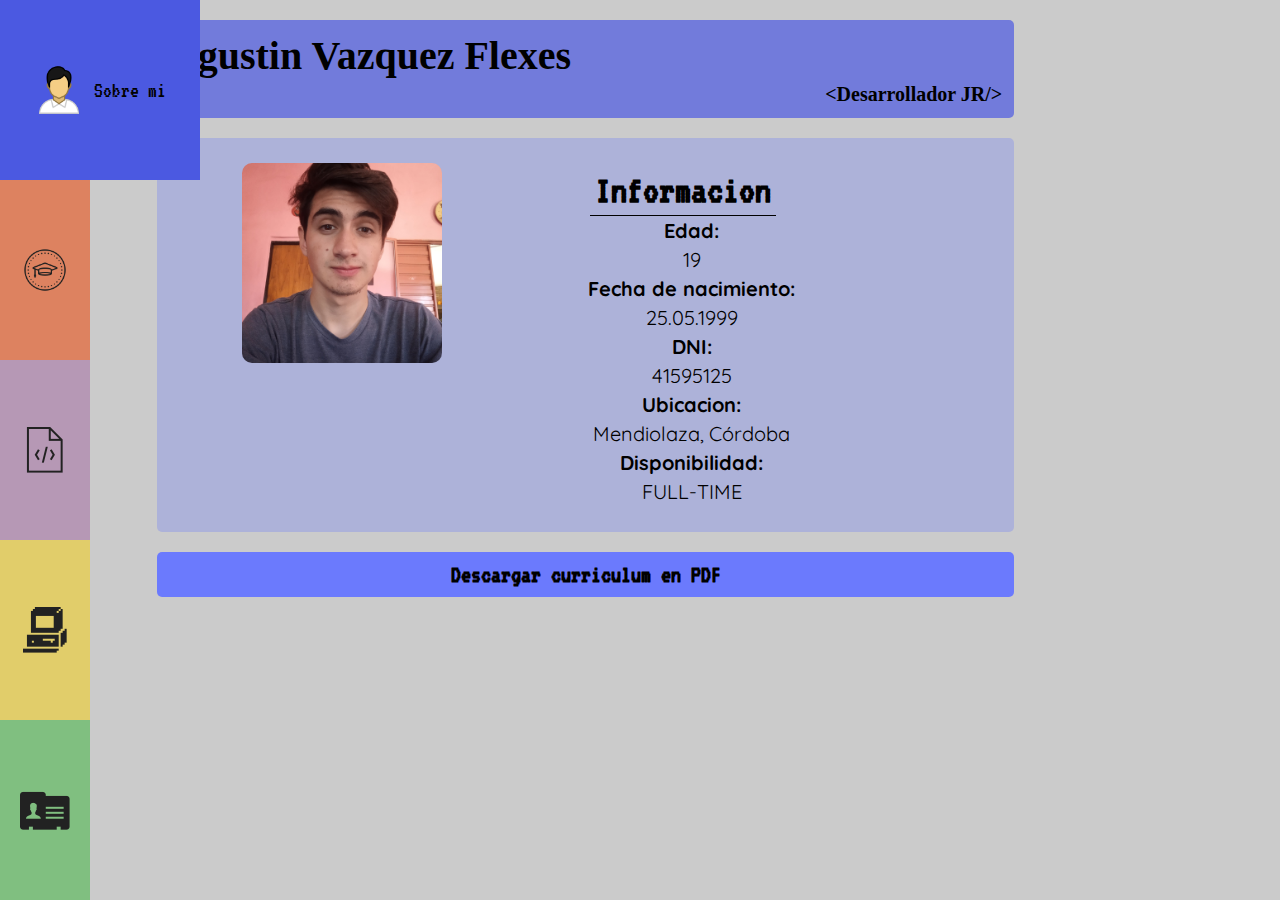
<file: index.html>
<!DOCTYPE html>
<html lang="en">

<head>
    <meta charset="UTF-8">
    <meta name="viewport" content="width=device-width, initial-scale=1.0">
    <meta http-equiv="X-UA-Compatible" content="ie=edge">
    <title>Agustin Vazquez Flexes</title>

    <link href="https://fonts.googleapis.com/css?family=PT+Mono|Quicksand|VT323" rel="stylesheet">
    <link rel="stylesheet" href="./css/index.css" type="text/css">
</head>

<body>
    <nav>
        <ul class="menu">
            <li>
                <a href="#" class="nav-button blue">
                    <img src="img/menu/io.png" alt="">
                    <label for="">Sobre mi </label>
                </a>
            </li>
            <li>
                <a href="edu.html" class="nav-button orange">
                    <img src="img/menu/edu.png" alt="">
                    <label for="">Educacion</label>
                </a>
            </li>
            <li>
                <a href="./cono.html" class="nav-button pink">
                    <img src="img/menu/cod.png" alt="">
                    <label for="">Conocimientos</label>
                </a>
            </li>
            <li>
                <a href="./pro.html" class="nav-button yellow">
                    <img src="img/menu/pc.png" alt="">
                    <label for="">Proyectos</label>
                </a>
            </li>
            <li>
                <a href="./cont.html" class="nav-button green">
                    <img src="img/menu/dat.png" alt="">
                    <label for="">Contacto</label>
                </a>
            </li>
        </ul>
    </nav>
    <div class="container">
        <div class="card title">
            <h1>Agustin Vazquez Flexes</h1>
            <h2> &lt;Desarrollador JR/&gt; </h2>
        </div>
        <div class="card content">
            <div class="foto">
                <img src="./img/index/io.jpg" alt="">
            </div>

            <div class="info">
                <div class="row">
                    <h1>Informacion</h1>
                </div>
                <div class="row">
                    <p class="i">Edad: </p>
                </div>
                <div class="row">
                    <p>19 </p>
                </div>
                <div class="row">
                    <p class="i">Fecha de nacimiento:</p>
                </div>
                <div class="row">
                    <p>25.05.1999 </p>
                </div>
                <div class="row">
                    <p class="i">DNI:</p>
                </div>
                <div class="row">
                    <p>41595125</p>
                </div>
                <div class="row">
                    <p class="i">Ubicacion:</p>
                </div>
                <div class="row">
                    <p> <a href="https://goo.gl/maps/4Py5gPi2x5n" target="blank"> Mendiolaza, Córdoba </a></p>
                </div>
                <div class="row">
                    <p class="i">Disponibilidad:</p>
                </div>
                <div class="row">
                    <p>FULL-TIME</p>
                </div>
            </div>
        </div>
        <div class="card download">
            <div>
                <a href="./dwn/cv.pdf" class="dwn" target="blank">
                    Descargar curriculum en PDF
                </a>
            </div>
        </div>
    </div>


</body>

</html>
</file>
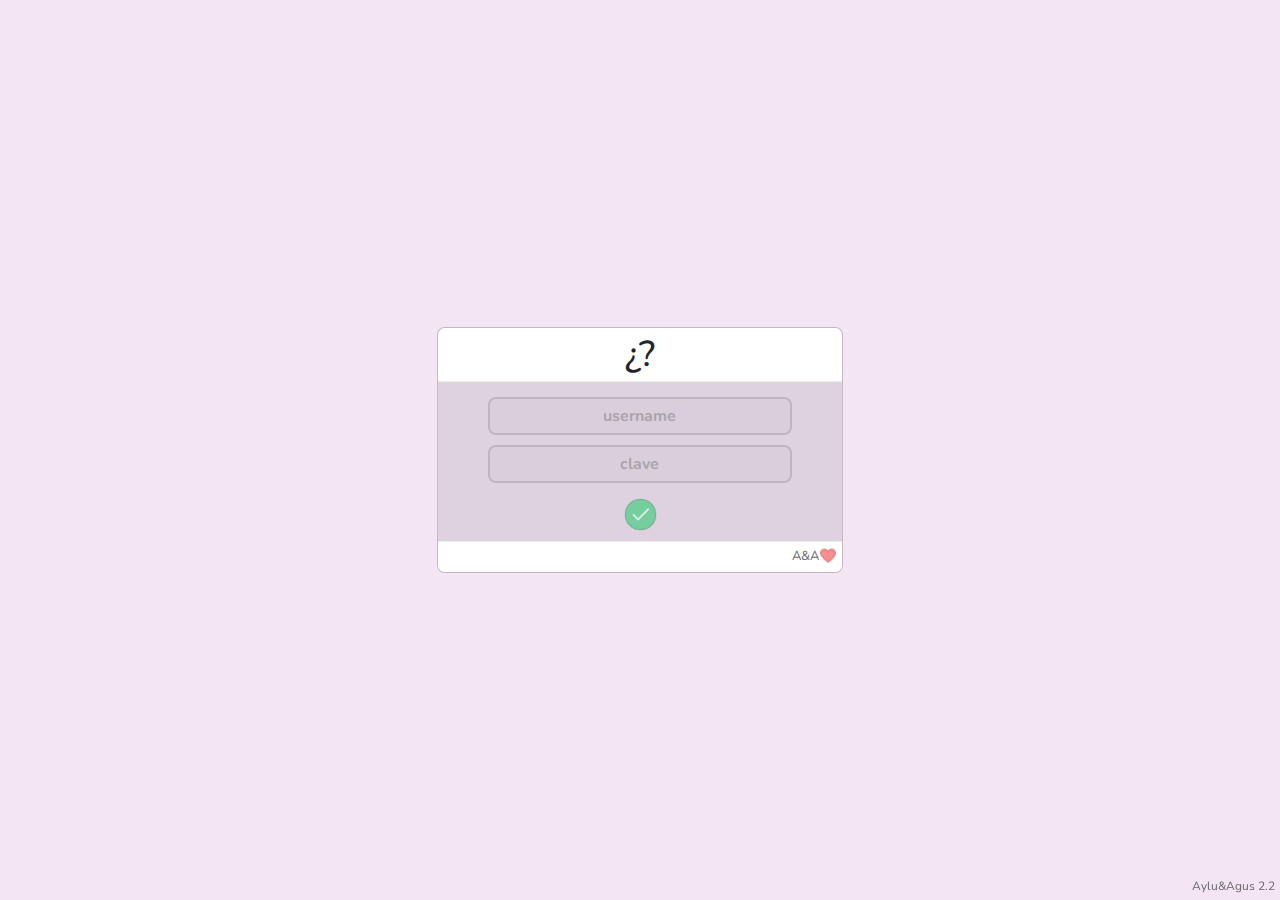
<file: aylutequiero/index.html>
<!DOCTYPE html>
<html lang="en">
<head>
    <meta charset="UTF-8">
    <meta name="viewport" content="width=device-width, initial-scale=1.0">
    <meta http-equiv="X-UA-Compatible" content="ie=edge">
    <title>Aylu&Agus - Inicio</title>

    <link rel="stylesheet" href="https://stackpath.bootstrapcdn.com/bootstrap/4.3.1/css/bootstrap.min.css"
        integrity="sha384-ggOyR0iXCbMQv3Xipma34MD+dH/1fQ784/j6cY/iJTQUOhcWr7x9JvoRxT2MZw1T" crossorigin="anonymous">
    <link href="https://fonts.googleapis.com/css?family=Quicksand&display=swap" rel="stylesheet">
    <link href="https://fonts.googleapis.com/css?family=Lacquer|Nunito|Quicksand&display=swap" rel="stylesheet">
    <link rel="stylesheet" href="styles/index.css">

    <link rel="icon" href="./img/cora.png">
    </head>
<body>
    <div class="container-fluid screen">
        <div class="row row-login screen">
            <div class="d-none d-sm-block col-lg-3 col-sm-2">
            </div>
            <div class="center col-lg-6 col-sm-8 col-xs-12">
                <div class="col-lg-8 col-sm-10 col-xs-12 row-card">
                        <div class="card">
                            <div class="card-title">
                                <h3>¿?</h3>
                            </div>
                            <div class="card-content no-back">
                                <form class="form-login">
                                    <div class="row row-input">
                                        <div class="d-none d-sm-block col-lg-1 col-sm-0"></div>
                                        <div class="col-lg-10 col-sm-12 col-xs-12 div-input">
                                            <input type="text" class="input" placeholder="username"
                                            id="txtUsername">
                                        </div>
                                        <div class="d-none d-sm-block col-lg-1 col-sm-0"></div>
                                    </div>
                                    <div class="row row-input" id="input-password">
                                        <div class="d-none d-sm-block col-lg-1 col-sm-0"></div>
                                        <div class="col-lg-10 col-sm-12 col-xs-12 div-input">
                                            <input type="password" class="input" placeholder="clave" 
                                            autocomplete="off" id="txtPassword">
                                        </div>
                                        <div class="d-none d-sm-block col-lg-1 col-sm-0"></div>
                                    </div>
                                    <div class="row row-option" id="option-save">
                                        <img src="img/ok.png" alt="" class="img-option" id="img-save">
                                    </div>
                                </form>
                                <div class="row row-message login-failed" id="login-failed">
                                    <p>(*) Datos incorrectos.</p>
                                </div>
                            </div>
                            <div class="card-pie">
                                <img class="img-cora-footer" src="img/cora.png" alt="">
                                <span class="aanda">A&A</span>
                            </div>
                        </div>
                </div>

            </div>
            <div class="d-none d-sm-block col-lg-3 col-sm-2"></div>
        </div>
    </div>
    <div class="info-version">
        Aylu&Agus 2.2
    </div>
<script src="info/users.js"></script>
<script src="script/index.js"></script>
</body>
</html>
</file>
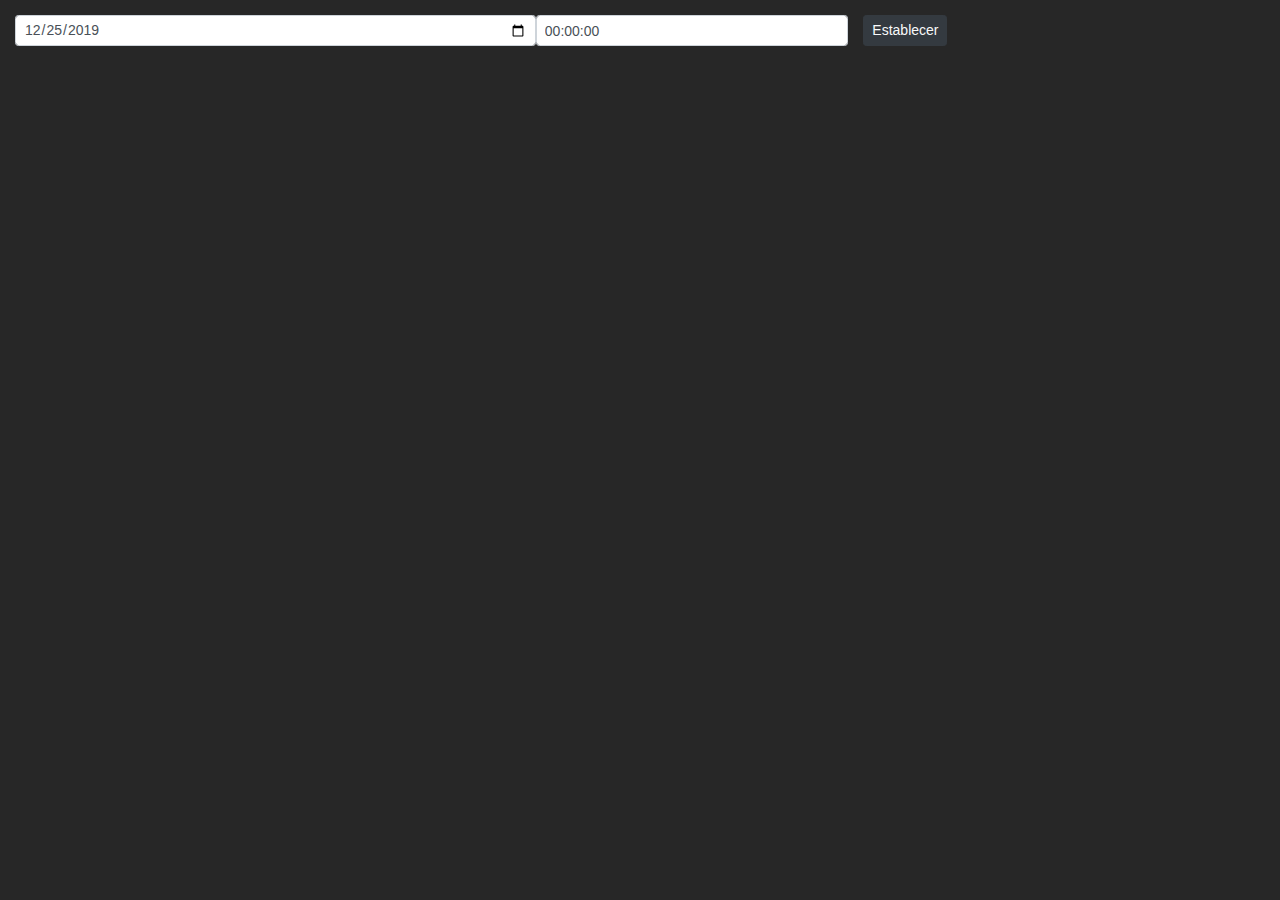
<file: contador/src/index.html>
<!DOCTYPE html>
<html lang="en">

<head>
    <meta charset="UTF-8">
    <meta name="viewport" content="width=device-width, initial-scale=1.0">
    <meta http-equiv="X-UA-Compatible" content="ie=edge">
    <title>Contador</title>

    <!-- Styles -->
    <link rel="stylesheet" type="text/css" href="./styles/styles.css">

    <!-- Bootstrap -->
    <link rel="stylesheet" href="https://stackpath.bootstrapcdn.com/bootstrap/4.3.1/css/bootstrap.min.css"
        integrity="sha384-ggOyR0iXCbMQv3Xipma34MD+dH/1fQ784/j6cY/iJTQUOhcWr7x9JvoRxT2MZw1T" crossorigin="anonymous">

    <script src="https://code.jquery.com/jquery-3.3.1.slim.min.js"
        integrity="sha384-q8i/X+965DzO0rT7abK41JStQIAqVgRVzpbzo5smXKp4YfRvH+8abtTE1Pi6jizo"
        crossorigin="anonymous"></script>
    <script src="https://cdnjs.cloudflare.com/ajax/libs/popper.js/1.14.7/umd/popper.min.js"
        integrity="sha384-UO2eT0CpHqdSJQ6hJty5KVphtPhzWj9WO1clHTMGa3JDZwrnQq4sF86dIHNDz0W1"
        crossorigin="anonymous"></script>
    <script src="https://stackpath.bootstrapcdn.com/bootstrap/4.3.1/js/bootstrap.min.js"
        integrity="sha384-JjSmVgyd0p3pXB1rRibZUAYoIIy6OrQ6VrjIEaFf/nJGzIxFDsf4x0xIM+B07jRM"
        crossorigin="anonymous"></script>
</head>

<body class="container-fluid">
    <div class="row" style="margin: 15px 0;">
        <div class="col-5 input">
            <input type="date" name="trip-start" id="date-end" class="form-control form-control-sm">
        </div>
        <div class="col-3 input">
                <input type="text" id="time-end" class="form-control form-control-sm" placeholder="hh:mm:ss">
        </div>
        <div class="col-4">
            <a class="btn btn-sm btn-dark text-light" id="btn-establecer">Establecer</a>
        </div>
    </div>
    <main class="row to-center" id="counter">
        <div>
            <span class="number" id="span-anios">10</span> <br>
            <label class="number-description">Años</label>
        </div>
        <div>
            <span class="number" id="span-meses">11</span> <br>
            <label class="number-description">Meses</label>
        </div>
        <div>
            <span class="number" id="span-dias">10</span> <br>
            <label class="number-description">Dias</label>
        </div>
        <div>
            <span class="number" id="span-horas">15</span> <br>
            <label class="number-description">Horas</label>
        </div>
        <div>
            <span class="number" id="span-minutos">55</span> <br>
            <label class="number-description">Minutos</label>
        </div>
        <div>
            <span class="number" id="span-segundos">25</span> <br>
            <label class="number-description">Segundos</label>
        </div>
    </main>
    <script src="./scripts/count.js"></script>
    <script>
        document.querySelector('#btn-establecer').addEventListener('click', actualizar);

        window.onload = () => {
            document.querySelector('#date-end').value = '2019-12-25';
            document.querySelector('#time-end').value = '00:00:00';
            actualizar();
        }

        function actualizar(){
            clearInterval(counter);
            setInitDate(new Date().toJSON());
            let dEnd = `${document.querySelector('#date-end').value.substring(0,10)} ${document.querySelector('#time-end').value}`;
            setFinalDate(dEnd);

            Count().then(result => {
                if (!result) { document.querySelector('#counter').style.display = 'none'; }
            });
        }
    </script>
</body>

</html>
</file>
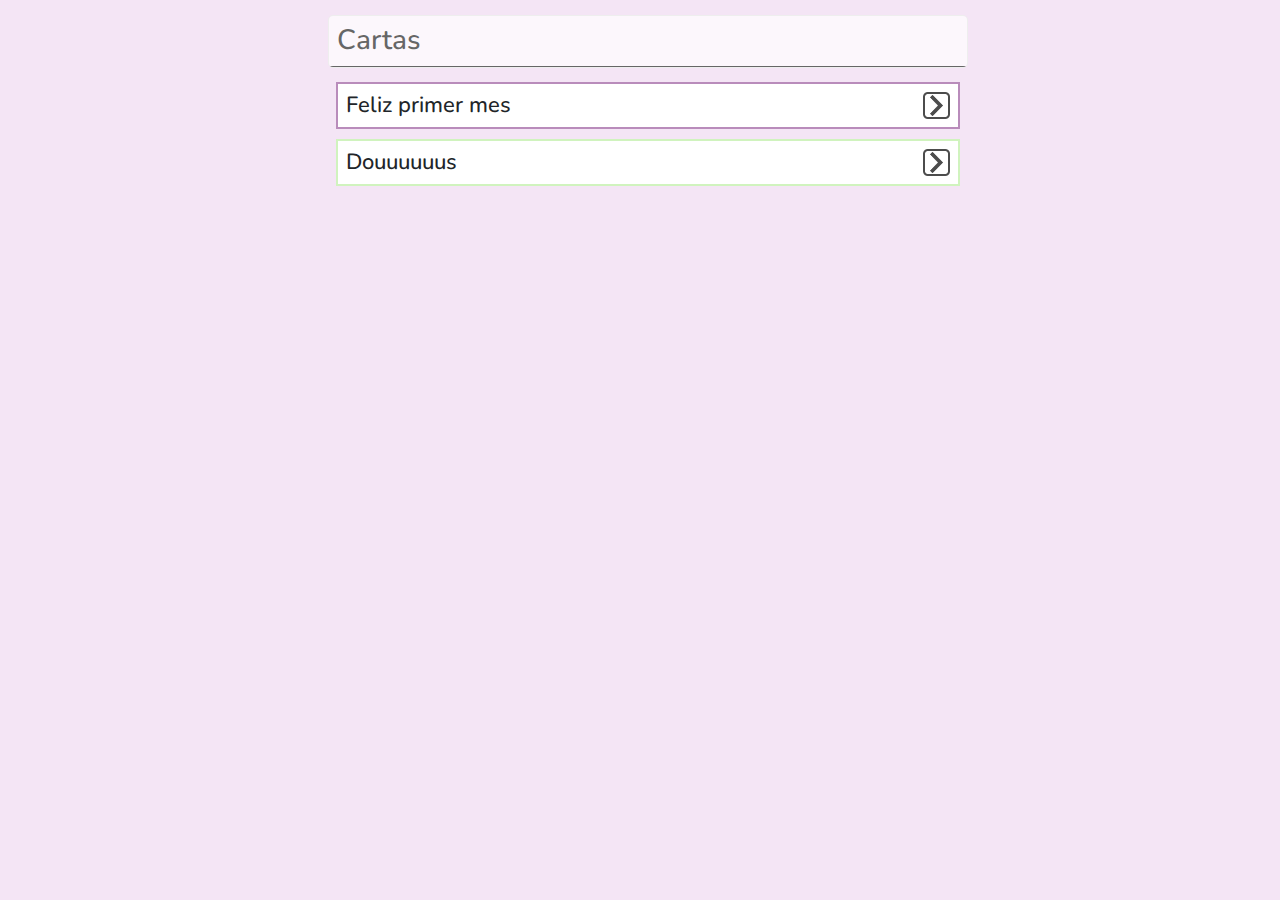
<file: aylutequiero/pages/cartas/index.html>
<!DOCTYPE html>
<html lang="en">

<head>
    <meta charset="UTF-8">
    <meta name="viewport" content="width=device-width, initial-scale=1.0">
    <meta http-equiv="X-UA-Compatible" content="ie=edge">
    <title>Aylu&Agus - Cartas</title>

    <!-- bootstrap -->
    <link rel="stylesheet" href="https://stackpath.bootstrapcdn.com/bootstrap/4.3.1/css/bootstrap.min.css"
        integrity="sha384-ggOyR0iXCbMQv3Xipma34MD+dH/1fQ784/j6cY/iJTQUOhcWr7x9JvoRxT2MZw1T" crossorigin="anonymous">
    <link href="https://fonts.googleapis.com/css?family=Quicksand&display=swap" rel="stylesheet">

    <!-- Google fonts -->
    <link href="https://fonts.googleapis.com/css?family=Lacquer|Nunito|Quicksand&display=swap" rel="stylesheet">

    <!-- Css -->
    <link rel="stylesheet" href="../../styles/index.css">
    <link rel="stylesheet" href="styles/index.css">

    <!-- Icon -->
    <link rel="icon" href="../../img/cora.png">
</head>

<body>
    <div class="container-fluid">
        <div class="row">
            <div class="d-none d-sm-block col-lg-3 col-sm-2"></div>
            <div class="cartas-menu col-lg-6 col-sm-8 col-xs-12">
                <h3 class="cartas-title">
                    Cartas
                </h3>
            </div>
            <div class="d-none d-sm-block col-lg-3 col-sm-2"></div>
        </div>
        <div class="row">
            <div class="d-none d-sm-block col-lg-3 col-sm-2"></div>
            <div class="cartas col-lg-6 col-sm-8 col-xs-12">
                <div class="carta" onclick="javascript:window.location = './1mes'">
                    <h3 class="mes mes1">Feliz primer mes <img src="img/right.png" class="img-open" id="carta-1mes"> </h3>
                </div>
                <div class="carta" onclick="javascript:window.location = './2mes'">
                    <h3 class="mes mes2">Douuuuuus<img src="img/right.png" class="img-open" id="carta-1mes"> </h3>
                </div>
            </div>
            <div class="d-none d-sm-block col-lg-3 col-sm-2"></div>
        </div>
    </div>
</body>

</html>
</file>
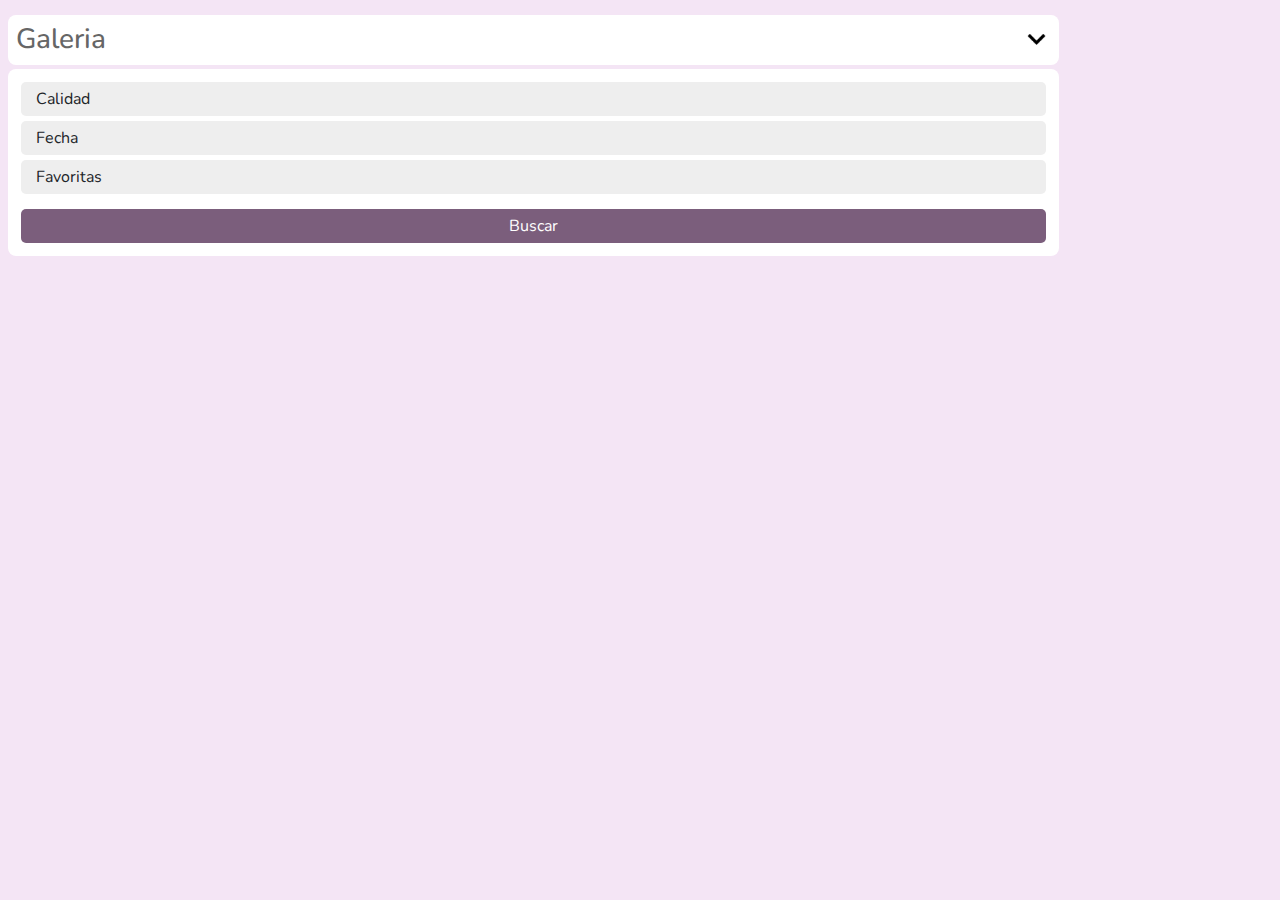
<file: aylutequiero/pages/galeria/index.html>
<!DOCTYPE html>
<html lang="en">
<head>
    <meta charset="UTF-8">
    <meta name="viewport" content="width=device-width, initial-scale=1.0">
    <meta http-equiv="X-UA-Compatible" content="ie=edge">
    <title>Aylu&Agus - Galeria</title>

    <!-- bootstrap -->
    <link rel="stylesheet" href="https://stackpath.bootstrapcdn.com/bootstrap/4.3.1/css/bootstrap.min.css"
        integrity="sha384-ggOyR0iXCbMQv3Xipma34MD+dH/1fQ784/j6cY/iJTQUOhcWr7x9JvoRxT2MZw1T" crossorigin="anonymous">
    <link href="https://fonts.googleapis.com/css?family=Quicksand&display=swap" rel="stylesheet">

    <!-- Google fonts -->
    <link href="https://fonts.googleapis.com/css?family=Lacquer|Nunito|Quicksand&display=swap" rel="stylesheet">

    <!-- Css -->
    <link rel="stylesheet" href="../../styles/index.css">
    <link rel="stylesheet" href="styles/index.css">

    <!-- Icon -->
    <link rel="icon" href="../../img/cora.png">
</head>
<body>
    <div class="container-fluid screen">
        <div class="row row-galeria">
            <header class="col-lg-10 col-sm-8 col-xs-12">
                <div class="toggle-menu">
                    <h3 class="toggle-title">Galeria</h3>
                    <span><img src="../../img/down.png" class="img-status"></span>
                </div>
                <div class="toggle-body" id="toggle-body">
                    <form>
                        <div class="filtro row">
                            <div class="label-filtro">
                                Calidad
                            </div>
                        </div>
                        <div class="filtro row">
                            <div class="label-filtro">
                                Fecha
                            </div>
                        </div>
                        <div class="filtro row">
                            <div class="label-filtro">
                                Favoritas
                            </div>
                        </div>
                        <div class="filtro row">
                            <a class="btn-buscar">Buscar</a>
                        </div>
                    </form>
                </div>
            </header>
        </div>
    </div>
</body>
</html>
</file>
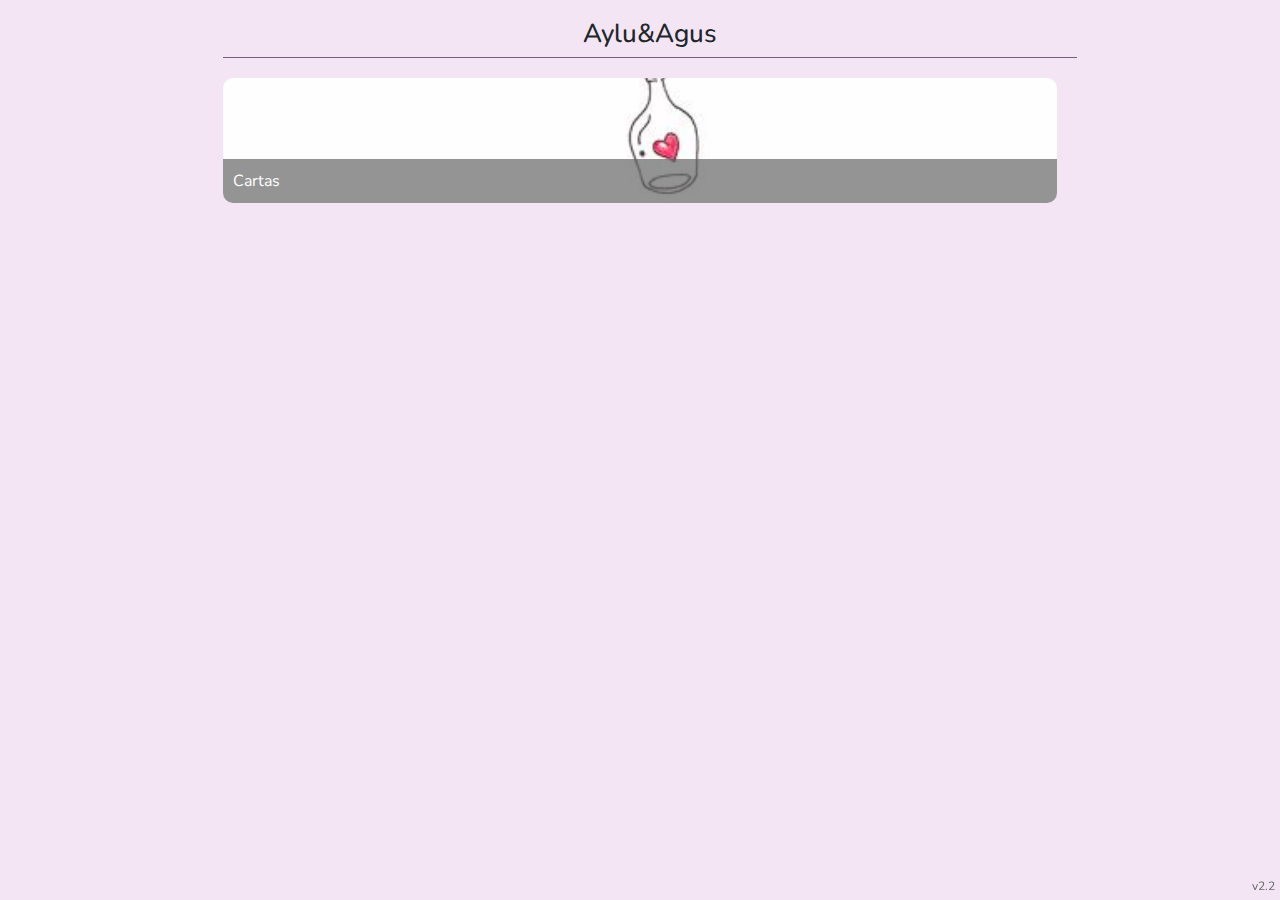
<file: aylutequiero/pages/In/index.html>
<!DOCTYPE html>
<html lang="en">

<head>
    <meta charset="UTF-8">
    <meta name="viewport" content="width=device-width, initial-scale=1.0">
    <meta http-equiv="X-UA-Compatible" content="ie=edge">
    <title>Aylu&Agus - In</title>

    <!-- bootstrap -->
    <link rel="stylesheet" href="https://stackpath.bootstrapcdn.com/bootstrap/4.3.1/css/bootstrap.min.css"
        integrity="sha384-ggOyR0iXCbMQv3Xipma34MD+dH/1fQ784/j6cY/iJTQUOhcWr7x9JvoRxT2MZw1T" crossorigin="anonymous">
    <link href="https://fonts.googleapis.com/css?family=Quicksand&display=swap" rel="stylesheet">

    <!-- Google fonts -->
    <link href="https://fonts.googleapis.com/css?family=Lacquer|Nunito|Quicksand&display=swap" rel="stylesheet">

    <!-- Css -->
    <link rel="stylesheet" href="../../styles/index.css">
    <link rel="stylesheet" href="styles/index.css">

    <!-- Icon -->
    <link rel="icon" href="../../img/cora.png">
</head>

<body>
    <div id="loadingpage">
            <div class="container-fluid screen">
                    <div class="row row-login screen">
                        <div class="d-none d-sm-block col-lg-3 col-sm-2">
                        </div>
                        <div class="center col-lg-6 col-sm-8 col-xs-12">
                            <div class="count">
                                <p>
                                    <span id="count-dias">??</span> Dias
                                    <!-- <span id="count-horas">15</span>Hs
                                    <span id="count-minutos">55</span>Min
                                    <span id="count-minutos">33</span>s -->
                                    <span class="s79"> 7/9</span>
                                </p>
                                
                            </div>
                            <img src="../../img/loading.gif" alt="" class="img-loading">
                        </div>
                        <div class="d-none d-sm-block col-lg-3 col-sm-2"></div>
                    </div>
                </div>
    </div>
    <div id="initpage">
        <div class="container-fluid screen">
            <div class="row">
                <div class="d-none d-sm-block col-lg-2 col-sm-3"></div>
                <header class="col-lg-8 col-sm-7 col-xs-12">
                    <h3>Aylu&Agus</h3>
                </header>
                <div class="d-none d-sm-block col-lg-2 col-sm-3"></div>
            </div>
            <div class="row">
                <div class="d-none d-sm-block col-lg-2 col-sm-3"></div>
                <div class="sections col-lg-8 col-sm-7 col-xs-12">
                    <section class="gallery" id="section-cartas">
                        <div class="head head-cartas">
                            <div class="info-section col-lg-12 col-sm-12 col-xs-12">
                                Cartas
                            </div>
                        </div>
                    </section>
                    <!-- <section class="gallery" id="section-galeria">
                        <div class="head head-galeria">
                            <div class="info-section col-lg-12 col-sm-12 col-xs-12">
                                Galeria
                            </div>
                        </div>
                    </section> -->
                </div>
                <div class="d-none d-sm-block col-lg-2 col-sm-5"></div>
            </div>
        </div>

        <div class="info-version">
            v2.2
        </div>
    </div>
    
    <script src="script/counter.js"></script>
    <script src="script/redirect.js"></script>
</body>

</html>
</file>
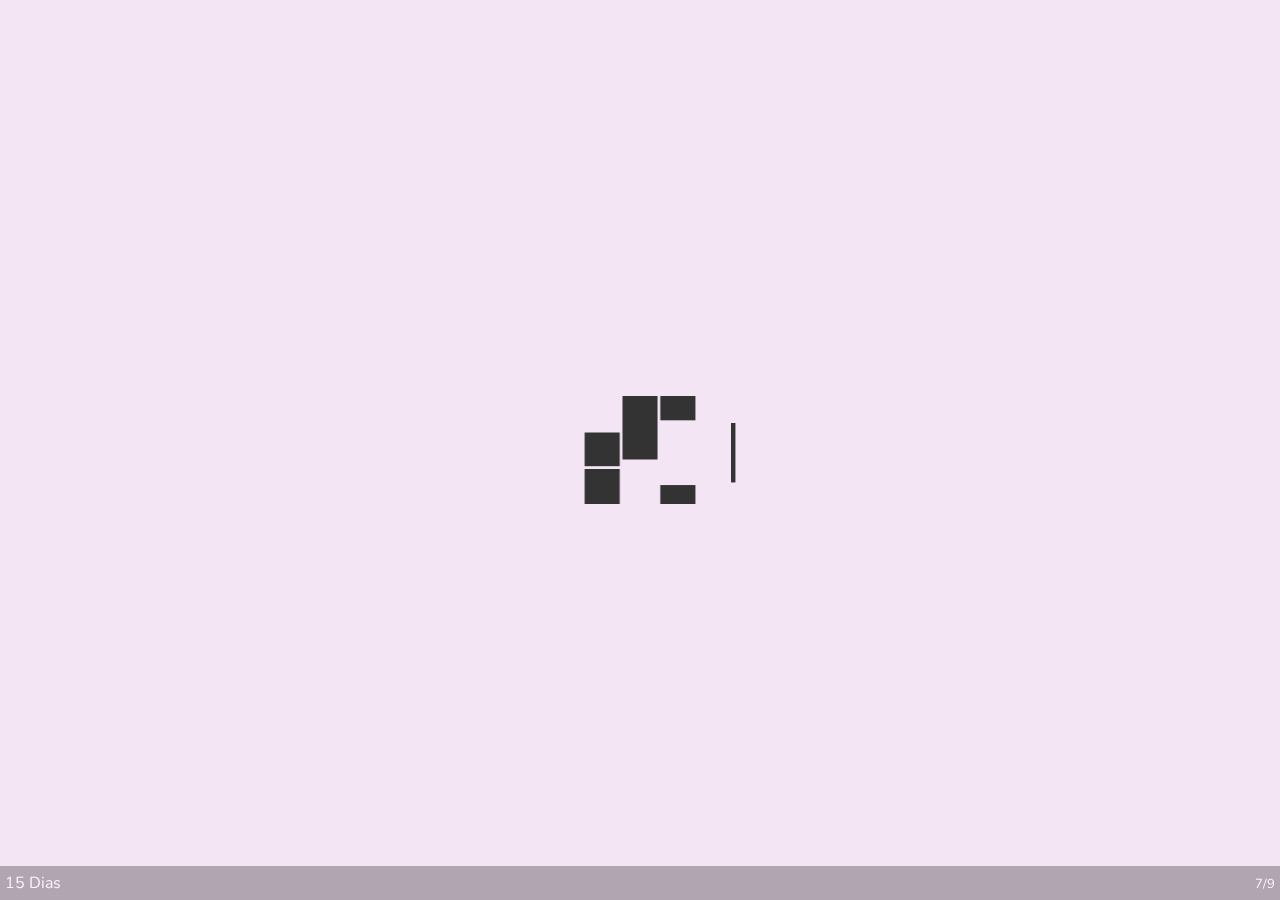
<file: aylutequiero/pages/inOld/index.html>
<!DOCTYPE html>
<html lang="en">

<head>
    <meta charset="UTF-8">
    <meta name="viewport" content="width=device-width, initial-scale=1.0">
    <meta http-equiv="X-UA-Compatible" content="ie=edge">
    <title>Aylu&Agus - In</title>

    <link rel="stylesheet" href="https://stackpath.bootstrapcdn.com/bootstrap/4.3.1/css/bootstrap.min.css"
        integrity="sha384-ggOyR0iXCbMQv3Xipma34MD+dH/1fQ784/j6cY/iJTQUOhcWr7x9JvoRxT2MZw1T" crossorigin="anonymous">
    <link href="https://fonts.googleapis.com/css?family=Quicksand&display=swap" rel="stylesheet">
    <link href="https://fonts.googleapis.com/css?family=Lacquer|Nunito|Quicksand&display=swap" rel="stylesheet">
    <link rel="stylesheet" href="../../styles/index.css">
    <link rel="stylesheet" href="styles/index.css">

    <link rel="icon" href="../../img/cora.png">
</head>

<body>
    <div class="container-fluid screen">
        <div class="row row-login screen">
            <div class="d-none d-sm-block col-lg-3 col-sm-2">
            </div>
            <div class="center col-lg-6 col-sm-8 col-xs-12">
                <div class="count">
                    <p>
                        <span id="count-dias">??</span> Dias
                        <!-- <span id="count-horas">15</span>Hs
                        <span id="count-minutos">55</span>Min
                        <span id="count-minutos">33</span>s -->
                        <span class="s79"> 7/9</span>
                    </p>
                    
                </div>
                <img src="../../img/loading.gif" alt="" class="img-loading">
            </div>
            <div class="d-none d-sm-block col-lg-3 col-sm-2"></div>
        </div>
    </div>
<script src="script/counter.js"></script>
</body>

</html>
</file>
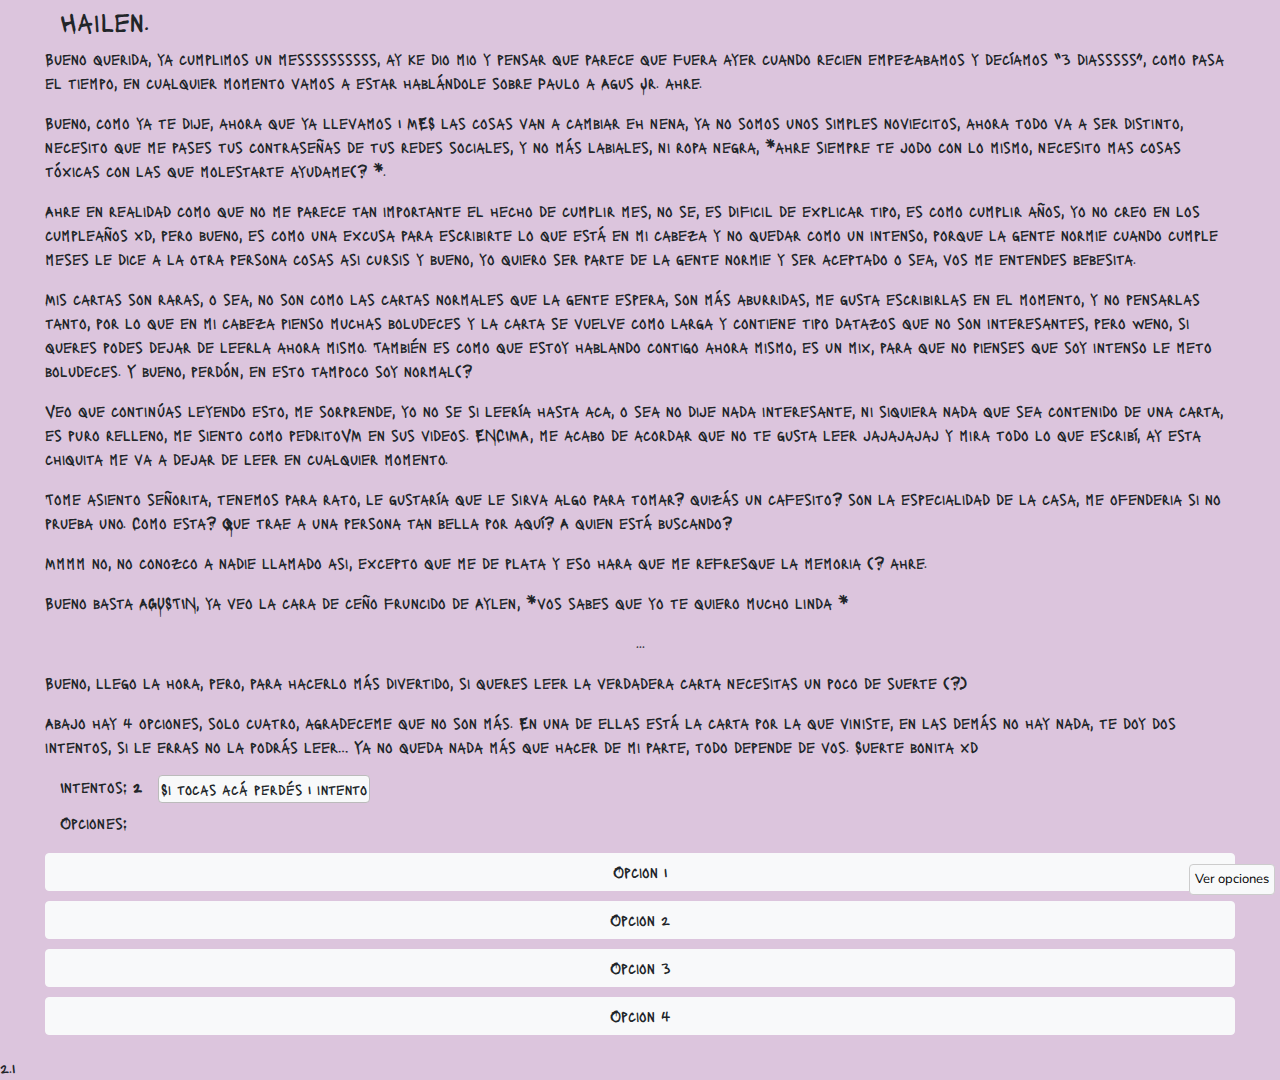
<file: aylutequiero/pages/cartas/1mes/index.html>
<!DOCTYPE html>
<html lang="en">

<head>
    <meta charset="UTF-8">
    <meta name="viewport" content="width=device-width, initial-scale=1.0">
    <meta http-equiv="X-UA-Compatible" content="ie=edge">
    <title>Feliz primer mes amor</title>

    <link rel="stylesheet" href="https://stackpath.bootstrapcdn.com/bootstrap/4.3.1/css/bootstrap.min.css"
        integrity="sha384-ggOyR0iXCbMQv3Xipma34MD+dH/1fQ784/j6cY/iJTQUOhcWr7x9JvoRxT2MZw1T" crossorigin="anonymous">
    <link href="https://fonts.googleapis.com/css?family=Quicksand&display=swap" rel="stylesheet">
    <link href="https://fonts.googleapis.com/css?family=Lacquer|Nunito|Quicksand&display=swap" rel="stylesheet">
    <link rel="stylesheet" href="styles/styles.css">
</head>

<body>
    <a href="#options" class="btn btn-light btn-options">Ver opciones</a>
    <div class="container-fluid row txt">
        <h3 class="col-sm-12 col-lg-12 col-xs-12">Hailen.</h3>
        <p class="col-sm-12 col-lg-12 col-xs-12">
            Bueno querida, ya cumplimos un messssssssss, ay ke dio mio y pensar que parece que fuera ayer cuando recien
            empezabamos y decíamos “3 diasssss”, como pasa el tiempo, en cualquier momento vamos a estar hablándole
            sobre Paulo a Agus Jr. ahre.
        </p>
        <p class="col-sm-12 col-lg-12 col-xs-12">
            Bueno, como ya te dije, ahora que ya llevamos 1 MES las cosas van a cambiar eh nena, ya no somos unos
            simples noviecitos, ahora todo va a ser distinto, necesito que me pases tus contraseñas de tus redes
            sociales, y no más labiales, ni ropa negra, *ahre siempre te jodo con lo mismo, necesito mas cosas tóxicas
            con las que molestarte ayudame(? *.
        </p>
        <p class="col-sm-12 col-lg-12 col-xs-12">
            Ahre en realidad como que no me parece tan importante el hecho de cumplir mes, no se, es dificil de explicar
            tipo, es como cumplir años, yo no creo en los cumpleaños xd, pero bueno, es como una excusa para escribirte
            lo que está en mi cabeza y no quedar como un intenso, porque la gente normie cuando cumple meses le dice a
            la otra persona cosas asi cursis y bueno, yo quiero ser parte de la gente normie y ser aceptado o sea, vos
            me entendes bebesita.
        </p>
        <p class="col-sm-12 col-lg-12 col-xs-12">
            Mis cartas son raras, o sea, no son como las cartas normales que la gente espera, son más aburridas, me
            gusta escribirlas en el momento, y no pensarlas tanto, por lo que en mi cabeza pienso muchas boludeces y la
            carta se vuelve como larga y contiene tipo datazos que no son interesantes, pero weno, si queres podes dejar
            de leerla ahora mismo. También es como que estoy hablando contigo ahora mismo, es un mix, para que no
            pienses que soy intenso le meto boludeces. Y bueno, perdón, en esto tampoco soy normal(?
        </p>
        <p class="col-sm-12 col-lg-12 col-xs-12">
            Veo que continúas leyendo esto, me sorprende, yo no se si leería hasta aca, o sea no dije nada interesante,
            ni siquiera nada que sea contenido de una carta, es puro relleno, me siento como pedritoVM en sus videos.
            ENCIMA, me acabo de acordar que no te gusta leer jajajajaj y mira todo lo que escribí, ay esta chiquita me
            va a dejar de leer en cualquier momento.
        </p>
        <p class="col-sm-12 col-lg-12 col-xs-12">
            Tome asiento señorita, tenemos para rato, le gustaría que le sirva algo para tomar? quizás un cafesito? son
            la especialidad de la casa, me ofenderia si no prueba uno. Como esta? Que trae a una persona tan bella por
            aquí? A quien está buscando?
        </p>
        <p class="col-sm-12 col-lg-12 col-xs-12">
            Mmmm no, no conozco a nadie llamado asi, excepto que me de plata y eso hara que me refresque la memoria (?
            ahre.
        </p>
        <p class="col-sm-12 col-lg-12 col-xs-12">
            Bueno basta AGUSTIN, ya veo la cara de ceño fruncido de Aylen, *vos sabes que yo te quiero mucho linda *
        </p>
        <p class="col-sm-12 col-lg-12 col-xs-12 points3">
            ...
        </p>
        <p class="col-sm-12 col-lg-12 col-xs-12">
            Bueno, llego la hora, pero, para hacerlo más divertido, si queres leer la verdadera carta necesitas un poco
            de suerte (?)
        </p>
        <p class="col-sm-12 col-lg-12 col-xs-12">
            Abajo hay 4 opciones, solo cuatro, agradeceme que no son más. En una de ellas está la carta por la que
            viniste, en las demás no hay nada, te doy dos intentos, si le erras no la podrás leer… Ya no queda nada más
            que hacer de mi parte, todo depende de vos. Suerte bonita xd
        </p>
        <p class="col-sm-12 col-lg-12 col-xs-12" id="options">
            <label class="col-sm-12 col-lg-12 col-xs-12">Intentos:
                <b> <span id="intentos">3</span></b>
                <a id="btn-quitar-intento" class="btn btn-light btn-menos " onclick="javascript:quitarIntento()">Si
                    tocas acá perdés 1 intento</a>
            </label>

            <label class="col-sm-12 col-lg-12 col-xs-12">
                Opciones:
            </label>

            <a id="option1" href="#carta" class="col-sm-12 col-lg-12 col-xs-12 btn btn-light btn-option"
                onclick="javascript:elegirOpcion(1)">Opcion 1</a>
            <a id="option2" class="col-sm-12 col-lg-12 col-xs-12 btn btn-light btn-option"
                onclick="javascript:elegirOpcion(2)">Opcion 2</a>
            <a id="option3" class="col-sm-12 col-lg-12 col-xs-12 btn btn-light btn-option"
                onclick="javascript:elegirOpcion(3)">Opcion 3</a>
            <a id="option4" class="col-sm-12 col-lg-12 col-xs-12 btn btn-light btn-option"
                onclick="javascript:elegirOpcion(4)">Opcion 4</a>
        </p>
        <div class="col-sm-12 col-lg-12 col-xs-12 carta-poker " id="carta-poker">
            <div> -1 intento jaja xd</div>
            <img src="img/carta.gif" alt="">
        </div>
        <div class="col-sm-12 col-lg-12 col-xs-12" id="nintentos">
            No te quedan intentos lo siento.
        </div>
        <div class="carta col-sm-12 col-lg-12 col-xs-12" id="carta">
            <div class="title" onclick="javascript:changeDisplayContent()">
                Primer mes
            </div>
            <div class="content menos" id="content">
                <p>
                    Ay ay ay bonita jajajaj, yo se que me queres mucho xd, a que gil se le ocurre hacer esta cosa rara,
                    perdón, literalmente soy salame, no se que haces de novia conmigo, lo único que hago es estresarte
                    la vida, y lo peor es que me parece kul jajaja no se me gusta molestarte, es como mi deber en esta
                    relación, estresarte lo más que pueda hasta el 7 del siguiente mes cuando nos separemos (?).
                </p>
                <p>
                    Aylen, acepta a Agustín como su hartador del resto de los días hasta que la muerte los separe? ndea.
                </p>
                <p>
                    Te quiero tanto, digo tantas boludeces porque es como que no se como arrancar con todo lo que te
                    quiero decir jaja soy chomaso.
                </p>
                <p>
                    Que decirte que no te haya dicho, trato de decirte todo, para que te quede claro lo bien que me
                    haces y lo feliz que soy con vos.
                </p>
                <p>
                    A veces me pongo a pensar y es como re loco que estemos juntos, “re loco” jajaj me explico, desde
                    que te conoci, cuando empezaste a juntar con Agus, que nos quedabamos todes un rato cuando salíamos
                    y ustedes entraban como que me llamabas la atención, no en el sentido de gustarme, tipo, como que me
                    parecías una persona interesante, kul, no se, tenias algo que me hacía pensar eso, después cuando
                    Agus nos contaba que subias videos a iutub me parecía kul, NO SE BIEN COMO EXPLICARLO, como que no
                    eras normie, y me agradaba. Y bueno, después empezamos a ir juntos en el colectivo, y yo pensaba,
                    como todos los días que te veía que onda si te hablaba e íbamos hablando por las mañanas juntos, te
                    había buscado varias veces por insta y me quede con el dedo a milímetros del boton de seguir(?), no
                    se porque, re exagerado, tipo solo es seguir por insta jajaj, es que no se, soy re asi de pensar
                    mucho todo, alto vueltero xd. PERO, el punto de todo esto es que, es como si hace ya mucho tiempo
                    como que estabas en mi vida, como en mi círculo de personas, tan cerca y ni siquiera hablábamos,
                    tipo había una persona tan kul cerca mio y no lo sabía, me parece re causalidad, como que sos tan
                    igual a mi, y siento que somos tan para estar juntos, y estoy muy feliz de que todo se haya dado de
                    la manera que se dio, no se, soy chomaso explicandome.
                </p>
                <p>
                    Es como que apareciste en el momento justo de mi vida en el que necesitaba alguien como vos,
                    literalmente sos exactamente lo que quería en este momento de mi vida, quería a alguien con quien
                    poder ser yo, la gente normal es muy aburrida y de la nada apareciste vos, con tu no se que que me
                    encanta, y me tiene re enamorado y no se, de ahi para adelante fueron solo cosas buenas en mi vida.
                </p>
                <p>
                    Posta, estoy en un punto de mi vida en el que soy tan feliz y tengo tanta paz que no me puedo quejar
                    de nada, y creo que esto en gran parte es gracias a ti, no se que haces, pero me haces bien.
                </p>
                <p class="subtitle">
                    Me gustas
                </p>
                <p class="mg">
                    <img src="img/cora.png" alt=""> Porque me gusta la relación que tenemos.
                </p>
                <p class="mg">
                    <img src="img/cora.png" alt=""> Porque me encanta que seamos tan iguales en muchas cosas.
                </p>
                <p class="mg">
                    <img src="img/cora.png" alt=""> Porque me gusta tu risa y mas todavia tu sonrisa
                </p>
                <p class="mg">
                    <img src="img/cora.png" alt=""> Porque tu carita me parece hermosa
                </p>
                <p class="mg">
                    <img src="img/cora.png" alt=""> Porque sos muy kul 
                </p>
                <p class="mg">
                    <img src="img/cora.png" alt=""> Porque me encanta hacerte molestarte con tantas cosas, como por ejemplo tu vocabulario extenso *chifonier* xd.
                </p>
                <p class="mg">
                    <img src="img/cora.png" alt=""> Porque me cae re bien tu familia y me ENCANTA como me tratan.
                </p>
                <p class="mg">
                    <img src="img/cora.png" alt=""> Porque me gusta tu intensidad.
                </p>
                <p class="mg">
                    <img src="img/cora.png" alt=""> Porque amo ir contigo en colectivo por las mañanas, literalmente mis mañanas son muchisimo mejores ahora.
                </p>
                <p class="line"></p>
                <p>
                    Bueno, eso es todo, perdon, no es una super carta elaborada, no soy tan bueno expresandome. Resumidamente te digo que te quiero un monton, estoy super agradecido de que seas mi novia, la verdad que vales un monton y me siento un afortunado por tener alguien como vos a mi lado, literal que fueron unos tontos quienes no te cuidaron y yo no voy a desaprovechar esta oportunidad, voy a cuidarte y tratar de hacerte feliz.
                </p>
                <p class="agus">
                    - agustin
                </p>
            </div>
        </div>
    </div>
    <div class="info-version">2.1</div>
    <script src="javascript/index.js"></script>
</body>

</html>
</file>
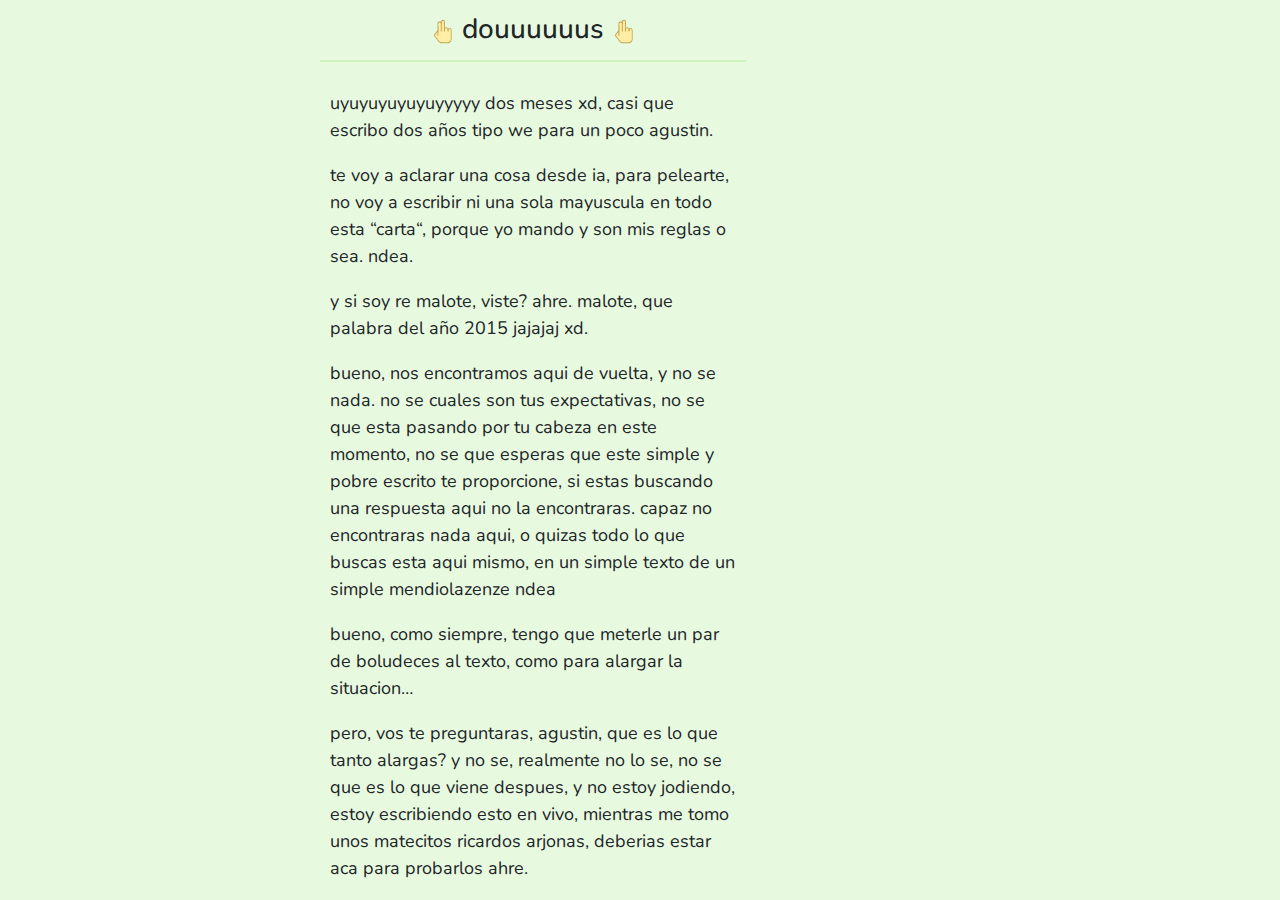
<file: aylutequiero/pages/cartas/2mes/index.html>
<!DOCTYPE html>
<html lang="en">

<head>
    <meta charset="UTF-8">
    <meta name="viewport" content="width=device-width, initial-scale=1.0">
    <meta http-equiv="X-UA-Compatible" content="ie=edge">
    <title>Aylu&Agus - douuuuuus</title>

    <!-- bootstrap -->
    <link rel="stylesheet" href="https://stackpath.bootstrapcdn.com/bootstrap/4.3.1/css/bootstrap.min.css"
        integrity="sha384-ggOyR0iXCbMQv3Xipma34MD+dH/1fQ784/j6cY/iJTQUOhcWr7x9JvoRxT2MZw1T" crossorigin="anonymous">
    <link href="https://fonts.googleapis.com/css?family=Quicksand&display=swap" rel="stylesheet">

    <!-- Google fonts -->
    <link href="https://fonts.googleapis.com/css?family=Lacquer|Nunito|Quicksand&display=swap" rel="stylesheet">

    <!-- Css -->
    <link rel="stylesheet" href="../../../styles/index.css">
    <link rel="stylesheet" href="styles/index.css">

    <!-- Icon -->
    <link rel="icon" href="../../../img/cora.png">
</head>

<body>
    <div class="container-fluid screen">
        <div class="row row-login screen">
            <div class="d-none d-sm-block col-lg-3 col-sm-2">
            </div>
            <div class="col-lg-6 col-sm-8 col-xs-12">
                <div class="col-lg-8 col-sm-10 col-xs-12 row-card">
                    <div class="carta">
                        <div class="carta-title">
                            <h3> <img src="img/dos.png" class="img-dos"> douuuuuus <img src="img/dos.png"
                                    class="img-dos"> </h3>
                        </div>
                        <div class="carta-content">
                            <p>
                                uyuyuyuyuyuyyyyy dos meses xd, casi que escribo dos años tipo we para un poco agustin.
                            </p>
                            <p>
                                te voy a aclarar una cosa desde ia, para pelearte, no voy a escribir ni una sola
                                mayuscula en todo esta “carta“, porque yo mando y son mis reglas o sea. ndea.
                            </p>
                            <p>
                                y si soy re malote, viste? ahre. malote, que palabra del año 2015 jajajaj xd.
                            </p>
                            <p>
                                bueno, nos encontramos aqui de vuelta, y no se nada. no se cuales son tus expectativas,
                                no se que esta pasando por tu cabeza en este momento, no se que esperas que este simple
                                y pobre escrito te proporcione, si estas buscando una respuesta aqui no la encontraras.
                                capaz no encontraras nada aqui, o quizas todo lo que buscas esta aqui mismo, en un
                                simple texto de un simple mendiolazenze ndea
                            </p>
                            <p>
                                bueno, como siempre, tengo que meterle un par de boludeces al texto, como para alargar
                                la situacion…
                            </p>
                            <p>
                                pero, vos te preguntaras, agustin, que es lo que tanto alargas? y no se, realmente no lo
                                se, no se que es lo que viene despues, y no estoy jodiendo, estoy escribiendo esto en
                                vivo, mientras me tomo unos matecitos ricardos arjonas, deberias estar aca para
                                probarlos ahre.
                            </p>
                            <p>
                                bueno, basta, vamos a lo que vinimos, obviamente voy a jugar con vos, y lo voy a hacer
                                mas dificil para vos que la vez pasada.
                            </p>
                            <p>
                                va a ser asi, tendras una serie de preguntas, con solo tres opciones cada una, re facil
                                bicha.
                            </p>
                            <p>
                                te deseo mucha suerte, realmente la necesitaras, tipo a partir de ahora los errores son
                                definitivos, no hay mas eso de recargar la pagina, cada click, cada maldito click que
                                hagas sobre esta pagina se registrara, ndea, no tan asi, pero cada respuesta que
                                selecciones si. asi que te recomiendo tener sumo cuidado y nada, pensa bien lo que
                                elegis.
                            </p>
                            <p>
                                aca tenes que ponerte en mi cabeza, a ver si realmente podes interpretarme jaja…
                            </p>
                            <p>
                                no te preocupes por contestar mal algunas, voy a ser bueno y darte un margen…
                            </p>
                            <p>
                                suerte bebesita. no me odies.
                            </p>
                            <p>
                                nota: en base a la cantidad de respuestas correctas sera la cantidad de porcentaje de la
                                carta que te permitire leer...
                            </p>
                        </div>
                        <div class="btn-preguntas">
                            <a class="btn col-lg-12 col-sm-12 col-xs-12" onclick="javascript:document.querySelector('#preguntas').style.display = 'block'"> empezar</a>
                        </div>
                        <div class="preguntas" id="preguntas">
                            <div class="porcentaje">
                                tu porcentaje es: 0%
                            </div>
                            <div class="pregunta" id="pregunta1">
                                <div class="pregunta-title">
                                    <h4>1. como me gusta mas decirte?</h4>
                                </div>
                                <div class="opciones" id="opciones1">
                                    <div class="op res1" id="res1-1" onclick="javascript:select('res1-1')">bebesita
                                    </div>
                                    <div class="op res1" id="res1-2" onclick="javascript:select('res1-2')">querida</div>
                                    <div class="op res1" id="res1-3" onclick="javascript:select('res1-3')">hailen</div>
                                </div>
                                <div class="seleccionada">
                                    <div class="respuesta-seleccionada">
                                        <span id="res1">
                                        </span>
                                    </div>
                                    <div class="resultado" onclick="javascript:error('res1')" id="btn-res1">
                                        enviar
                                    </div>
                                </div>
                            </div>
                            <div class="pregunta" id="pregunta2">
                                <div class="pregunta-title">
                                    <h4>2. cual es mi comida favorita?</h4>
                                </div>
                                <div class="opciones" id="opciones2">
                                    <div class="op res2" id="res2-1" onclick="javascript:select('res2-1')">pizza</div>
                                    <div class="op res2" id="res2-2" onclick="javascript:select('res2-2')">ñoquis</div>
                                    <div class="op res2" id="res2-3" onclick="javascript:select('res2-3')">papa libre
                                    </div>
                                </div>
                                <div class="seleccionada">
                                    <div class="respuesta-seleccionada">
                                        <span id="res2">
                                        </span>
                                    </div>
                                    <div class="resultado" onclick="javascript:error('res2')" id="btn-res2">
                                        enviar
                                    </div>
                                </div>
                            </div>
                            <div class="pregunta" id="pregunta3">
                                <div class="pregunta-title">
                                    <h4>3. que es mas grande? </h4>
                                </div>
                                <div class="opciones" id="opciones3">
                                    <div class="op res3" id="res3-1" onclick="javascript:select('res3-1')">bokita</div>
                                    <div class="op res3" id="res3-2" onclick="javascript:select('res3-2')">el sol</div>
                                    <div class="op res3" id="res3-3" onclick="javascript:select('res3-3')">el universo
                                    </div>
                                </div>
                                <div class="seleccionada">
                                    <div class="respuesta-seleccionada">
                                        <span id="res3">
                                        </span>
                                    </div>
                                    <div class="resultado" onclick="javascript:error('res3')" id="btn-res3">
                                        enviar
                                    </div>
                                </div>
                            </div>
                            <div class="pregunta" id="pregunta4">
                                <div class="pregunta-title">
                                    <h4>4. cuantos hermanos tengo?</h4>
                                </div>
                                <div class="opciones" id="opciones4">
                                    <div class="op res4" id="res4-1" onclick="javascript:select('res4-1')">1(martin)</div>
                                    <div class="op res4" id="res4-2" onclick="javascript:select('res4-2')">2(martin y jack)</div>
                                    <div class="op res4" id="res4-3" onclick="javascript:select('res4-3')">3(martin, jack y ion)
                                    </div>
                                </div>
                                <div class="seleccionada">
                                    <div class="respuesta-seleccionada">
                                        <span id="res4">
                                        </span>
                                    </div>
                                    <div class="resultado" onclick="javascript:error('res4')" id="btn-res4">
                                        enviar
                                    </div>
                                </div>
                            </div>
                            <div class="pregunta" id="pregunta5">
                                <div class="pregunta-title">
                                    <h4>5. si fuera un animal, cual seria?</h4>
                                </div>
                                <div class="opciones" id="opciones5">
                                    <div class="op res5" id="res5-1" onclick="javascript:select('res5-1')">tigre</div>
                                    <div class="op res5" id="res5-2" onclick="javascript:select('res5-2')">tero</div>
                                    <div class="op res5" id="res5-3" onclick="javascript:select('res5-3')">mono
                                    </div>
                                </div>
                                <div class="seleccionada">
                                    <div class="respuesta-seleccionada">
                                        <span id="res5">
                                        </span>
                                    </div>
                                    <div class="resultado" onclick="javascript:error('res5')" id="btn-res5">
                                        enviar
                                    </div>
                                </div>
                            </div>
                            <div class="pregunta" id="pregunta6">
                                <div class="pregunta-title">
                                    <h4>6. donde me gustaria darte en beso?</h4>
                                </div>
                                <div class="opciones" id="opciones6">
                                    <div class="op res6" id="res6-1" onclick="javascript:select('res6-1')">paris</div>
                                    <div class="op res6" id="res6-2" onclick="javascript:select('res6-2')">la cancha de bokita</div>
                                    <div class="op res6" id="res6-3" onclick="javascript:select('res6-3')">en medio de una calle
                                    </div>
                                </div>
                                <div class="seleccionada">
                                    <div class="respuesta-seleccionada">
                                        <span id="res6">
                                        </span>
                                    </div>
                                    <div class="resultado" onclick="javascript:error('res6')" id="btn-res6">
                                        enviar
                                    </div>
                                </div>
                            </div>
                            <div class="porcentaje">
                                tu porcentaje es: 0%
                            </div>
                        </div>
                        <div class="f" id="f">
                            F jsja
                        </div>
                    </div>
                </div>
            </div>
            <div class="d-none d-sm-block col-lg-3 col-sm-2"></div>
        </div>
    </div>
    <script src="script/index.js"></script>
    <script src="script/respuestas.js"></script>
</body>

</html>
</file>
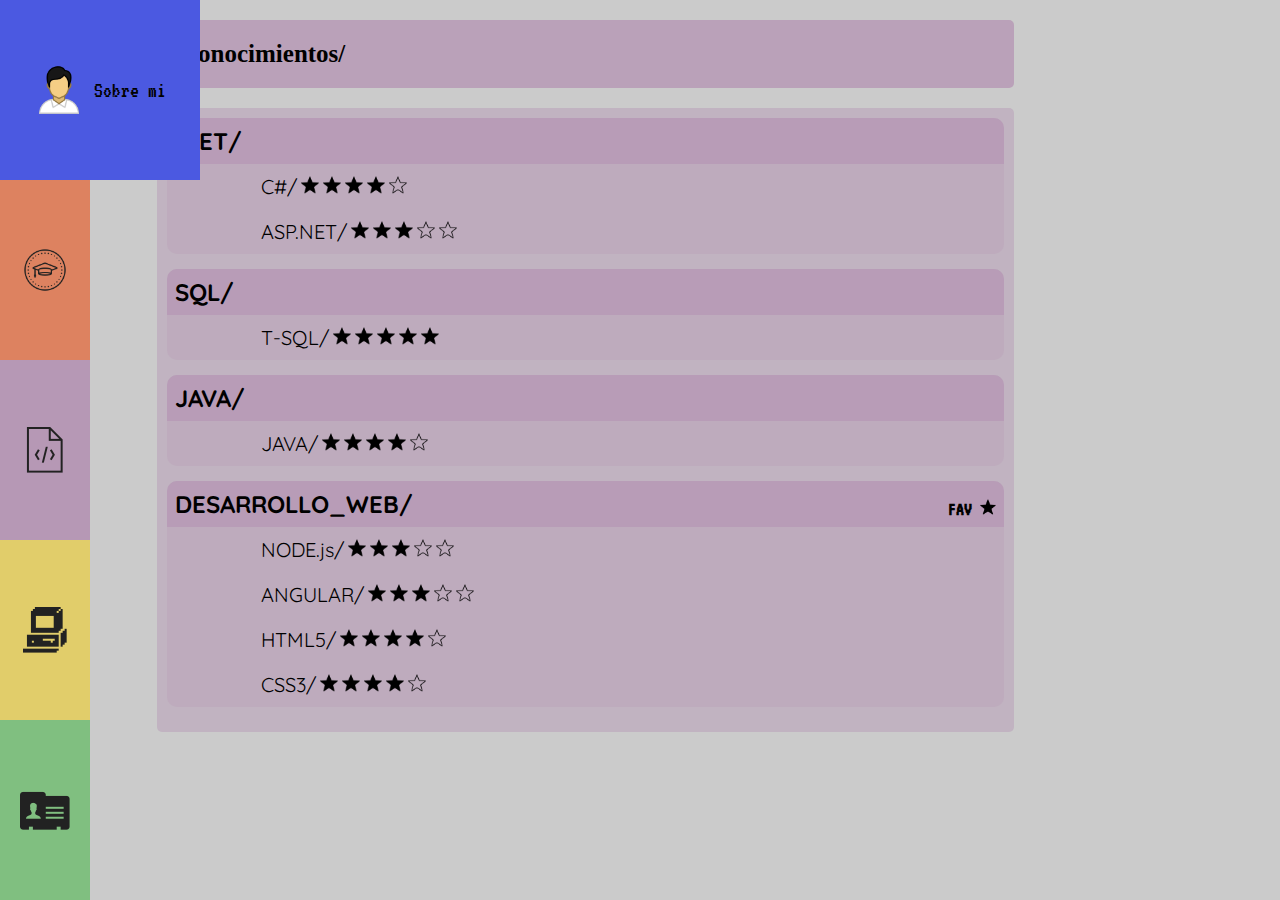
<file: cono.html>
<!DOCTYPE html>
<html lang="en">

<head>
    <meta charset="UTF-8">
    <meta name="viewport" content="width=device-width, initial-scale=1.0">
    <meta http-equiv="X-UA-Compatible" content="ie=edge">
    <title>Agustin Vazquez Flexes</title>

    <link href="https://fonts.googleapis.com/css?family=PT+Mono|Quicksand|VT323" rel="stylesheet">
    <link rel="stylesheet" href="./css/index.css" type="text/css">
    <link rel="stylesheet" href="./css/cono.css" type="text/css">
</head>

<body>
    <nav>
        <ul class="menu">
            <li>
                <a href="index.html" class="nav-button blue">
                    <img src="img/menu/io.png" alt="">
                    <label for="">Sobre mi </label>
                </a>
            </li>
            <li>
                <a href="./edu.html" class="nav-button orange">
                    <img src="img/menu/edu.png" alt="">
                    <label for="">Educacion</label>
                </a>
            </li>
            <li>
                <a href="#" class="nav-button pink">
                    <img src="img/menu/cod.png" alt="">
                    <label for="">Conocimientos</label>
                </a>
            </li>
            <li>
                <a href="./pro.html" class="nav-button yellow">
                    <img src="img/menu/pc.png" alt="">
                    <label for="">Proyectos</label>
                </a>
            </li>
            <li>
                <a href="./cont.html" class="nav-button green">
                    <img src="img/menu/dat.png" alt="">
                    <label for="">Contacto</label>
                </a>
            </li>
        </ul>
    </nav>
    <div class="container">
        <div class="card title">
            <h1>./Conocimientos/</h1>
        </div>
        <div class="card content">
            <article class="cono">
                <h2>.NET/</h2>
                <div class="row">
                        <label>C#/</label> 
                        <img src="./img/cono/star-ok.png" alt="">
                        <img src="./img/cono/star-ok.png" alt="">
                        <img src="./img/cono/star-ok.png" alt="">
                        <img src="./img/cono/star-ok.png" alt="">
                        <img src="./img/cono/star.png" alt="">
                </div>
                <div class="row">
                        <label>ASP.NET/</label> 
                        <img src="./img/cono/star-ok.png" alt="">
                        <img src="./img/cono/star-ok.png" alt="">
                        <img src="./img/cono/star-ok.png" alt="">
                        <img src="./img/cono/star.png" alt="">
                        <img src="./img/cono/star.png" alt="">
                </div>
            </article>
            <article class="cono">
                    <h2>SQL/</h2>
                    <div class="row">
                            <label>T-SQL/</label> 
                            <img src="./img/cono/star-ok.png" alt="">
                            <img src="./img/cono/star-ok.png" alt="">
                            <img src="./img/cono/star-ok.png" alt="">
                            <img src="./img/cono/star-ok.png" alt="">
                            <img src="./img/cono/star-ok.png" alt="">
                    </div>
                </article>
                <article class="cono">
                        <h2>JAVA/</h2>
                        <div class="row">
                                <label>JAVA/</label> 
                                <img src="./img/cono/star-ok.png" alt="">
                                <img src="./img/cono/star-ok.png" alt="">
                                <img src="./img/cono/star-ok.png" alt="">
                                <img src="./img/cono/star-ok.png" alt="">
                                <img src="./img/cono/star.png" alt="">
                        </div>
                    </article>
                    <article class="cono">
                            <h2>DESARROLLO_WEB/ 
                                <label for="">
                                    FAV
                                        <img src="./img/cono/star-ok.png" alt="">
                                </label>
                                </h2> 
                            <div class="row">
                                    <label>NODE.js/</label> 
                                    <img src="./img/cono/star-ok.png" alt="">
                                    <img src="./img/cono/star-ok.png" alt="">
                                    <img src="./img/cono/star-ok.png" alt="">
                                    <img src="./img/cono/star.png" alt="">
                                    <img src="./img/cono/star.png" alt="">
                            </div>
                            <div class="row">
                                    <label>ANGULAR/</label> 
                                    <img src="./img/cono/star-ok.png" alt="">
                                    <img src="./img/cono/star-ok.png" alt="">
                                    <img src="./img/cono/star-ok.png" alt="">
                                    <img src="./img/cono/star.png" alt="">
                                    <img src="./img/cono/star.png" alt="">
                            </div>
                            <div class="row">
                                    <label>HTML5/</label> 
                                    <img src="./img/cono/star-ok.png" alt="">
                                    <img src="./img/cono/star-ok.png" alt="">
                                    <img src="./img/cono/star-ok.png" alt="">
                                    <img src="./img/cono/star-ok.png" alt="">
                                    <img src="./img/cono/star.png" alt="">
                            </div>
                            <div class="row">
                                    <label>CSS3/</label> 
                                    <img src="./img/cono/star-ok.png" alt="">
                                    <img src="./img/cono/star-ok.png" alt="">
                                    <img src="./img/cono/star-ok.png" alt="">
                                    <img src="./img/cono/star-ok.png" alt="">
                                    <img src="./img/cono/star.png" alt="">
                            </div>
                        </article>
        </div>

    </div>


</body>

</html>
</file>
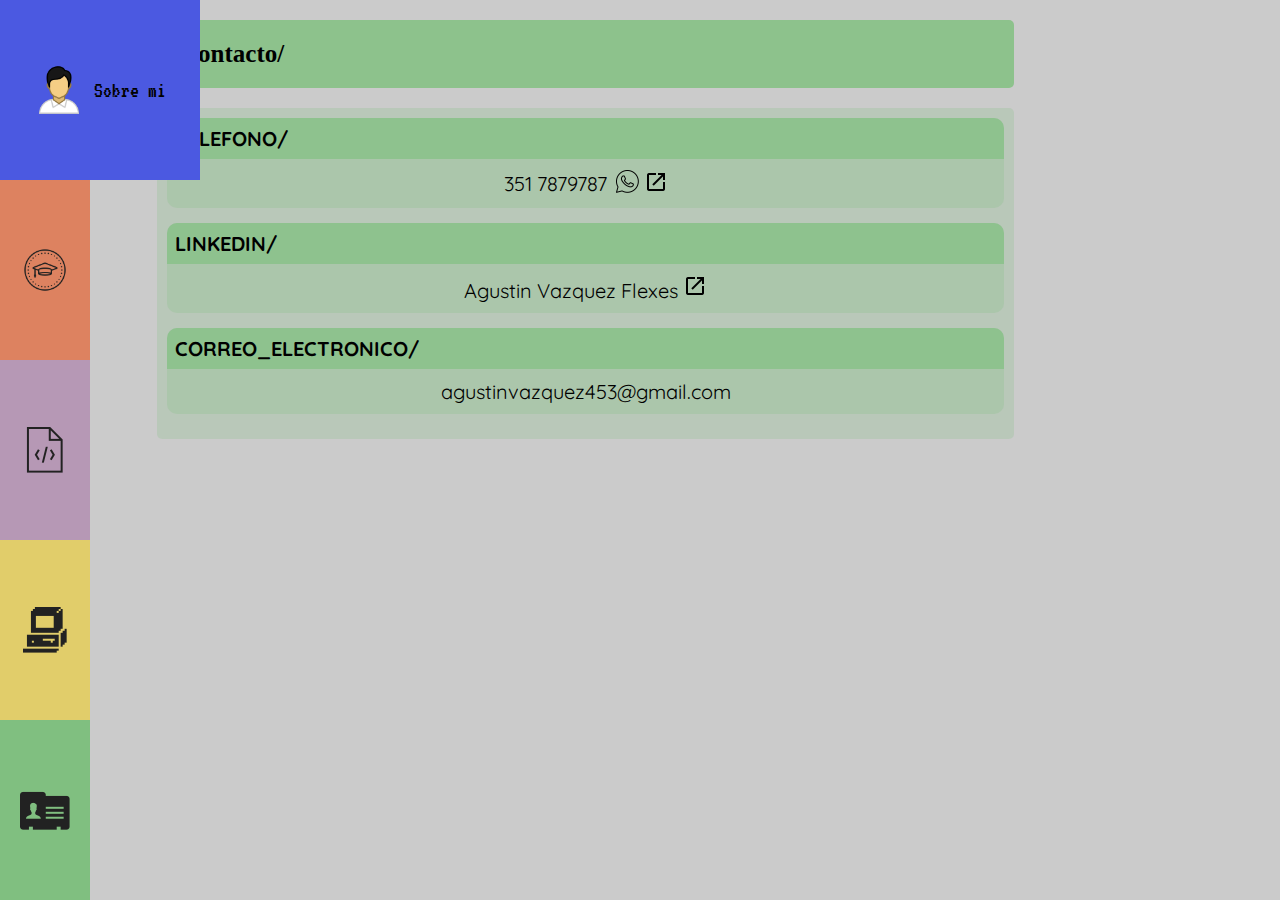
<file: cont.html>
<!DOCTYPE html>
<html lang="en">

<head>
    <meta charset="UTF-8">
    <meta name="viewport" content="width=device-width, initial-scale=1.0">
    <meta http-equiv="X-UA-Compatible" content="ie=edge">
    <title>Agustin Vazquez Flexes</title>

    <link href="https://fonts.googleapis.com/css?family=PT+Mono|Quicksand|VT323" rel="stylesheet">
    <link rel="stylesheet" href="./css/index.css" type="text/css">
    <link rel="stylesheet" href="./css/cont.css" type="text/css">
</head>

<body>
    <nav>
        <ul class="menu">
            <li>
                <a href="index.html" class="nav-button blue">
                    <img src="img/menu/io.png" alt="">
                    <label for="">Sobre mi </label>
                </a>
            </li>
            <li>
                <a href="./edu.html" class="nav-button orange">
                    <img src="img/menu/edu.png" alt="">
                    <label for="">Educacion</label>
                </a>
            </li>
            <li>
                <a href="./cono.html" class="nav-button pink">
                    <img src="img/menu/cod.png" alt="">
                    <label for="">Conocimientos</label>
                </a>
            </li>
            <li>
                <a href="./pro.html" class="nav-button yellow">
                    <img src="img/menu/pc.png" alt="">
                    <label for="">Proyectos</label>
                </a>
            </li>
            <li>
                <a href="#" class="nav-button green">
                    <img src="img/menu/dat.png" alt="">
                    <label for="">Contacto</label>
                </a>
            </li>
        </ul>
    </nav>
    <div class="container">
        <div class="card title">
            <h1>./Contacto/</h1>
        </div>
        <div class="card content">
            <article class="cont">
                <h2>TELEFONO/</h2>
                <div class="row">
                    <label>351 7879787</label>
                    <a href="https://wa.me/5493517879787?">
                        <img class="tel" src="./img/cont/wpp.png" alt="">
                        <img src="./img/cont/open.png" alt="">
                    
                    </a>
                    
                </div>
            </article>
            <article class="cont">
                <h2>LINKEDIN/</h2>
                <div class="row">
                    <label>
                        <a href="https://www.linkedin.com/in/vazquezagustin" target="blank">
                            Agustin Vazquez Flexes
                            <img src="./img/cont/open.png" alt="">
                        </a> </label>
                </div>
            </article>
            <article class="cont">
                <h2>CORREO_ELECTRONICO/</h2>
                <div class="row">
                    <label>agustinvazquez453@gmail.com</label>
                </div>
            </article>

        </div>

    </div>


</body>

</html>
</file>
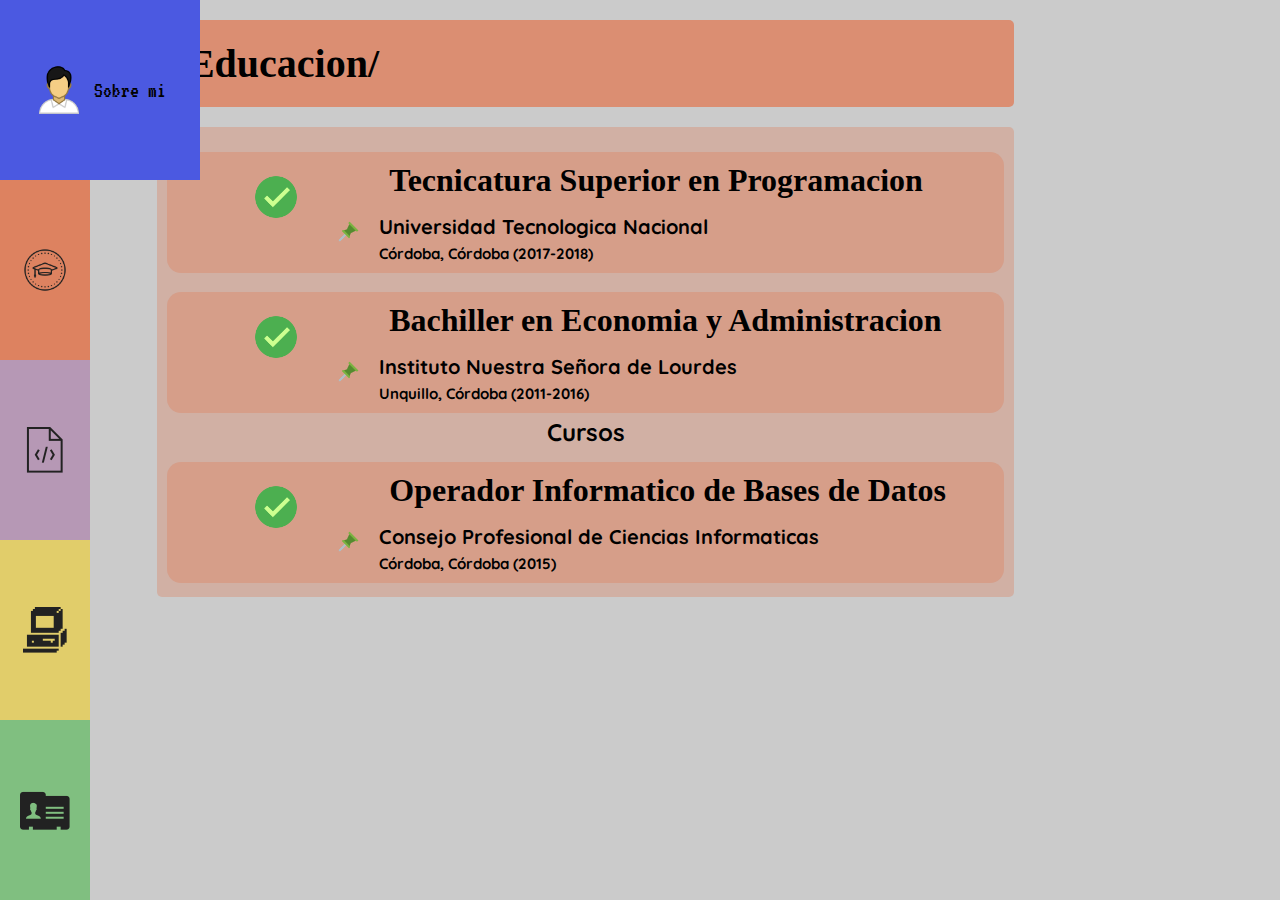
<file: edu.html>
<!DOCTYPE html>
<html lang="en">

<head>
    <meta charset="UTF-8">
    <meta name="viewport" content="width=device-width, initial-scale=1.0">
    <meta http-equiv="X-UA-Compatible" content="ie=edge">
    <title>Agustin Vazquez Flexes</title>

    <link href="https://fonts.googleapis.com/css?family=PT+Mono|Quicksand|VT323" rel="stylesheet">
    <link rel="stylesheet" href="./css/index.css" type="text/css">
    <link rel="stylesheet" href="./css/edu.css" type="text/css">
</head>

<body>
    <nav>
        <ul class="menu">
            <li>
                <a href="index.html" class="nav-button blue">
                    <img src="img/menu/io.png" alt="">
                    <label for="">Sobre mi </label>
                </a>
            </li>
            <li>
                <a href="#" class="nav-button orange">
                    <img src="img/menu/edu.png" alt="">
                    <label for="">Educacion</label>
                </a>
            </li>
            <li>
                <a href="" class="nav-button pink">
                    <img src="img/menu/cod.png" alt="">
                    <label for="">Conocimientos</label>
                </a>
            </li>
            <li>
                <a href="" class="nav-button yellow">
                    <img src="img/menu/pc.png" alt="">
                    <label for="">Proyectos</label>
                </a>
            </li>
            <li>
                <a href="" class="nav-button green">
                    <img src="img/menu/dat.png" alt="">
                    <label for="">Contacto</label>
                </a>
            </li>
        </ul>
    </nav>
    <div class="container">
        <div class="card title">
            <h1>./Educacion/</h1>
        </div>
        <div class="card content">
            <article class="educacion">
                <img src="./img/edu/fin.png" alt="">
                <div class="contenido">
                    <h1>Tecnicatura Superior en Programacion</h1>
                    <img src="./img/edu/pin.png" alt="">
                    <h2>Universidad Tecnologica Nacional</h2>
                    <h3>Córdoba, Córdoba (2017-2018)</h3>
                </div>
            </article>

            <article class="educacion">
                <img src="./img/edu/fin.png" alt="">
                <div class="contenido">
                    <h1>Bachiller en Economia y Administracion</h1>
                    <img src="./img/edu/pin.png" alt="">
                    <h2>Instituto Nuestra Señora de Lourdes</h2>
                    <h3>Unquillo, Córdoba (2011-2016)</h3>
                </div>
            </article>
            <h2 class="cursos">
                Cursos
            </h2>
            <article class="educacion">
                <img src="./img/edu/fin.png" alt="">
                <div class="contenido">
                    <h1>Operador Informatico de Bases de Datos</h1>
                    <img src="./img/edu/pin.png" alt="">
                    <h2>Consejo Profesional de Ciencias Informaticas</h2>
                    <h3> Córdoba, Córdoba (2015)</h3>
                </div>
            </article>
        </div>

    </div>


</body>

</html>
</file>
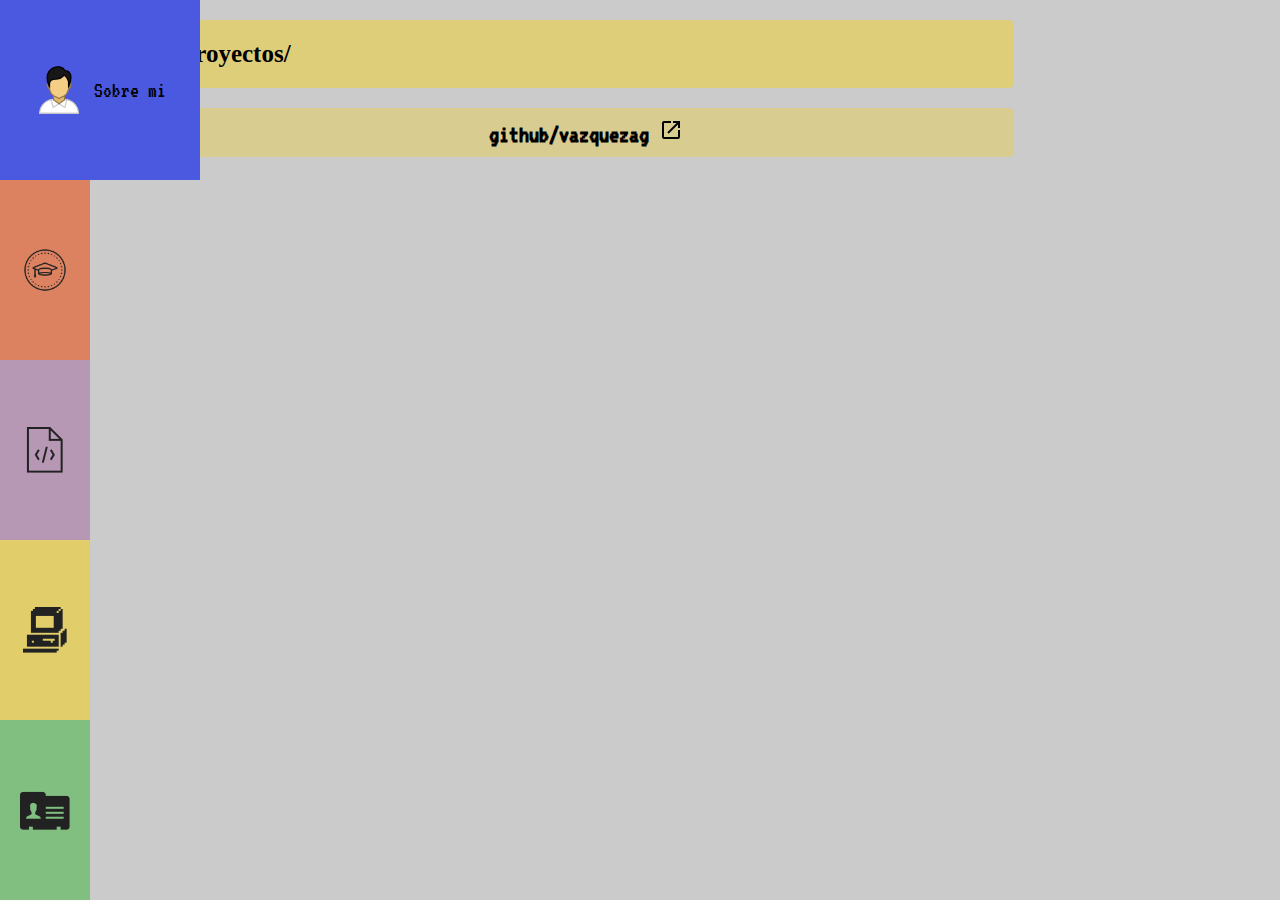
<file: pro.html>
<!DOCTYPE html>
<html lang="en">

<head>
    <meta charset="UTF-8">
    <meta name="viewport" content="width=device-width, initial-scale=1.0">
    <meta http-equiv="X-UA-Compatible" content="ie=edge">
    <title>Agustin Vazquez Flexes</title>

    <link href="https://fonts.googleapis.com/css?family=PT+Mono|Quicksand|VT323" rel="stylesheet">
    <link rel="stylesheet" href="./css/index.css" type="text/css">
    <link rel="stylesheet" href="./css/pro.css" type="text/css">
</head>

<body>
    <nav>
        <ul class="menu">
            <li>
                <a href="index.html" class="nav-button blue">
                    <img src="img/menu/io.png" alt="">
                    <label for="">Sobre mi </label>
                </a>
            </li>
            <li>
                <a href="./edu.html" class="nav-button orange">
                    <img src="img/menu/edu.png" alt="">
                    <label for="">Educacion</label>
                </a>
            </li>
            <li>
                <a href="./cono.html" class="nav-button pink">
                    <img src="img/menu/cod.png" alt="">
                    <label for="">Conocimientos</label>
                </a>
            </li>
            <li>
                <a href="#" class="nav-button yellow">
                    <img src="img/menu/pc.png" alt="">
                    <label for="">Proyectos</label>
                </a>
            </li>
            <li>
                <a href="./cont.html" class="nav-button green">
                    <img src="img/menu/dat.png" alt="">
                    <label for="">Contacto</label>
                </a>
            </li>
        </ul>
    </nav>
    <div class="container">
        <div class="card title">
            <h1>./Proyectos/</h1>
        </div>
        <div class="card content">
            <a href="https://github.com/vazquezag" target="blank">
                github/vazquezag
                <img src="./img/cont/open.png" alt="">
            </a>
        </div>

    </div>


</body>

</html>
</file>
<file: css/index.css>
/*Todo*/
body{
    background-color: rgb(203, 203, 203);
    font-family:'QuickSand' ;

}
a{
    color:black;
    text-decoration: none;
}
*{
    margin:0;
    padding: 0;
    box-sizing: border-box;
    overflow: hidden;
    overflow-y:auto;
}

.row{
    width: 100%;
}
.blue{
    background-color: rgb(75, 89, 225);
}
.orange{
    background-color: rgb(225, 116, 75);
}
.yellow{
    background-color: rgb(230, 206, 87);
}
.green{
    background-color:rgb(114, 189, 113);
}
.pink{
    background-color: rgb(178, 142, 177);
}
/*Menu*/
.menu{
    position:fixed;
    width: 90px;
    height: 100vh;
    overflow: visible;
}
.menu li{
    list-style: none;
    height: 20%;
    display: flex;
    justify-content: center;
    align-items: center;

    width: 90px;

    transition: all 1s;
}
.menu li:hover {
    width:200px;
}
.nav-button{
    color:black;
    height: 100%;
    width: 100%;
    font-size: 22px;
    font-family: 'VT323';

    display: flex;
    justify-content: center;
    align-items: center;
    opacity: .83;
    transition: all 1s;
}
.nav-button:hover{
    opacity: 1;
    width: 200px;
}
.nav-button label{
    display: none;
    visibility: hidden;
    opacity: .1;
    transition: all 2s;
}
.menu li .nav-button:hover label{
    display: inline;
    visibility: visible;
    margin-left: 10px;
    opacity: 1;
}

.nav-button img{
    width: 50px;
}
/*FIN MENU*/

/*CONTENEDOR*/
.container{
    margin-left: 90px;
    display: inline-block;
    width: 87%;
}

/*TITULO*/
.card{
    margin:20px;
    margin-left: 6%;
    padding: 10px;
    width:77%;
    min-width: 200px;
    border-radius: 5px;
}
.title{
    font-family: 'PT Mono';
    background-color: rgba(75, 89, 225, .7);
}
.title h1{
    font-size: 40px;
    margin:2px;
}
.title h2{
    font-size: 20px;
    float: right;
    margin:2px;
}
.foto img{
    width: 100%;

    border-radius: 10px;

}
.foto{
    width: 20%;
    min-width: 200px;
    margin:15px;
    margin-left: 9%;
    float:left;
}
.info{
    margin-left: 2%;
    float:left;
    width: 50%;
    min-width: 260px;

    margin-top: 2%;
    margin-bottom: 2%;
}
.content{
    background-color: rgba(107, 122, 253, 0.3);
    overflow: hidden;
    transition: all 2s;
}

.row h1{
    font-size: 40px;
    font-family:  'VT323';
    display: flex;
    justify-content: center;
    align-items: center;
    padding: 5px;
    border-bottom: 1px solid black;
    margin:0px 20px; 
}
.row{
    display: flex;
    justify-content: center;
    align-items: center;
}
.row p{
    padding: 2px;
    margin-left:4%;
    font-size: 20px;

}
.row .i{
    font-weight: bold;
}

.row p a{
    padding: 2px 15px;
    transition: all .8s;
    border-radius: 15px;
}
.row p a:hover{
    background-color: rgba(107, 122, 253, 0.6);
}

.download{
    background-color: rgba(107, 122, 253, 1);
    text-align: center;
}

.download div{
    width: 100%;
    overflow: hidden;
}
.download .dwn{
    font-family: 'VT323';
    font-size: 25px;
    font-weight: bold;
}

/*
fonts:
    font-family: 'Major Mono Display';
    font-family: 'Share Tech Mono';
    font-family: 'VT323';
colors:
    white: rgb(180, 185, 236);

*/
</file>
<file: aylutequiero/styles/index.css>
* {
  margin: 0 !important;
  padding: 0 !important;
  overflow-x: hidden;
  font-family: 'Nunito';
}

body {
  background: rgba(234, 204, 236, 0.5);
}

.screen {
  width: 100vw;
  height: 100vh;
}

.center {
  height: 100%;
  min-height: 400px;
  display: -webkit-box;
  display: -ms-flexbox;
  display: flex;
  -webkit-box-pack: center;
      -ms-flex-pack: center;
          justify-content: center;
  -webkit-box-align: center;
      -ms-flex-align: center;
          align-items: center;
  padding: 0 15px !important;
}

.card {
  border-radius: 8px;
  border: 1px solid rgba(102, 102, 102, 0.3);
  background: rgba(136, 136, 136, 0.1);
}

.card .card-title {
  border-bottom: 1px solid #eee;
  background: white;
}

.card .card-title h3 {
  font-size: 4vh;
  padding: 5px 0 !important;
  text-align: center;
}

.card .card-content {
  padding: 10px 0 !important;
}

.card .card-pie {
  border-top: 1px solid #eee;
  padding: 5px !important;
  background: white;
}

.card .card-pie .aanda {
  float: right;
  font-size: 13px;
  color: #666;
}

.card .card-pie .img-cora-footer {
  float: right;
  height: 18px;
}

.no-back {
  background: rgba(136, 136, 136, 0.1);
}

.input {
  width: 100%;
  border-radius: 8px;
  padding: 5px 12px !important;
  background: rgba(136, 136, 136, 0.1);
  border: 2px solid rgba(102, 102, 102, 0.5);
  opacity: .5;
  -webkit-transition: all .5;
  transition: all .5;
  font-weight: bold;
  text-align: center;
}

.input:focus {
  outline: none;
  opacity: .8;
}

.div-input {
  text-align: center;
}

.row-input {
  padding: 5px 20px !important;
}

.row-option {
  padding-top: 10px !important;
  display: -webkit-box;
  display: -ms-flexbox;
  display: flex;
  -webkit-box-pack: center;
      -ms-flex-pack: center;
          justify-content: center;
  -webkit-box-align: center;
      -ms-flex-align: center;
          align-items: center;
}

.row-option .img-option {
  height: 33px;
  opacity: .6;
  cursor: pointer;
}

.login-failed {
  color: #D8000C;
  background-color: #FFD2D2;
  padding: 5px !important;
  margin-top: 8px !important;
  border-radius: 8px;
  font-size: 14px;
}

#login-failed {
  display: none;
}

.info-version {
  position: fixed;
  bottom: 0;
  right: 0;
  padding: 5px !important;
  font-size: 12px;
  color: #666;
}
/*# sourceMappingURL=index.css.map */
</file>
<file: contador/src/styles/styles.css>
@import url("https://fonts.googleapis.com/css?family=Montserrat&display=swap");
.input {
  padding: 0 !important;
}

body {
  background-color: #272727 !important;
  color: #bcbcbc !important;
}

.to-center {
  height: 90vh;
  display: -webkit-box;
  display: -ms-flexbox;
  display: flex;
  -webkit-box-pack: center;
      -ms-flex-pack: center;
          justify-content: center;
  -webkit-box-align: center;
      -ms-flex-align: center;
          align-items: center;
}
/*# sourceMappingURL=styles.css.map */
</file>
<file: aylutequiero/pages/cartas/styles/index.css>
.mes1 {
  border: 2px solid #b98cbb;
}

.mes2 {
  border: 2px solid #d0f3be;
}

.cartas-title {
  padding: 8px !important;
  color: #666;
  float: left;
  background: rgba(255, 255, 255, 0.7);
  cursor: pointer;
  width: 100%;
  border-bottom: 1px solid #666;
}

.cartas-menu {
  border-radius: 5px;
  border: 1px solid #eee;
  margin: 15px 8px 0px 8px !important;
}

.cartas {
  margin: 4px 8px !important;
}

.carta {
  margin: 10px 8px 0px 8px !important;
  cursor: pointer;
  background: white;
}

.carta h3 {
  padding: 8px !important;
  font-size: 22px;
}

.carta h3 .img-open {
  height: 27px;
  float: right;
  opacity: .7;
}
/*# sourceMappingURL=index.css.map */
</file>
<file: aylutequiero/pages/galeria/styles/index.css>
.toggle-title {
  padding: 8px !important;
  color: #666;
  float: left;
}

.toggle-menu {
  border-radius: 8px;
  background: white;
  margin: 15px 8px 0px 8px !important;
  cursor: pointer;
}

.toggle-menu span {
  padding: 5px !important;
  height: 100%;
  float: right;
}

.toggle-menu span .img-status {
  height: 35px;
}

.toggle-body {
  border-radius: 8px;
  background: white;
  margin: 4px 8px !important;
  padding: 8px !important;
}

.filtro {
  margin: 5px !important;
  padding: 5px !important;
  background: #eee;
  border-radius: 5px;
}

.filtro:last-of-type {
  margin-top: 15px !important;
  background: #7b5e7c !important;
}

.filtro .label-filtro {
  padding-left: 10px !important;
}

.filtro .btn-buscar {
  text-align: center;
  width: 100%;
  color: white !important;
}
/*# sourceMappingURL=index.css.map */
</file>
<file: aylutequiero/pages/In/styles/index.css>
.img-loading {
  height: 30vh;
}

.count {
  position: fixed;
  bottom: 0;
  left: 0;
}

.count p {
  background: rgba(0, 0, 0, 0.5);
  width: 100vw;
  color: white;
  opacity: .56;
  padding: 5px !important;
}

.count .s79 {
  font-size: 13px;
  position: fixed;
  bottom: 6px;
  right: 5px;
}

header {
  text-align: center;
  margin: 10px !important;
  border-bottom: 1px solid #7b5e7c;
}

header h3 {
  font-size: 26px;
  padding: 8px !important;
}

section {
  margin: 10px !important;
  border-radius: 10px;
  background: none;
}

section .head {
  height: 125px !important;
  background-repeat: no-repeat;
  background-size: 100vw;
  background-position: center;
  overflow: hidden;
  position: relative;
  cursor: pointer;
}

section .head .info-section {
  position: absolute;
  bottom: 0;
  background: rgba(102, 102, 102, 0.7);
  padding: 10px !important;
  color: white;
}

section .head-galeria {
  background-image: url("../img/gallery-min.jpg");
}

section .head-cartas {
  background-image: url("../img/letters-min.jpg");
}
/*# sourceMappingURL=index.css.map */
</file>
<file: aylutequiero/pages/inOld/styles/index.css>
.img-loading {
  height: 30vh;
}

.count {
  position: fixed;
  bottom: 0;
  left: 0;
}

.count p {
  background: rgba(0, 0, 0, 0.5);
  width: 100vw;
  color: white;
  opacity: .56;
  padding: 5px !important;
}

.count .s79 {
  font-size: 13px;
  position: fixed;
  bottom: 6px;
  right: 5px;
}
/*# sourceMappingURL=index.css.map */
</file>
<file: aylutequiero/pages/cartas/1mes/styles/styles.css>
body{
    background: rgba(185, 140, 187, .5);
}
body{
    font-family: 'Lacquer';
}
.points3 {
    text-align: center;
}
.txt{
    padding: 5px 30px;
    margin:0!important;
}
h3{
    padding: 0px 30px!important;
}
.btn-menos{
    cursor: pointer;
    border: 1px solid #bbb;
    margin-left: 10px;
    font-size: 15px;
    padding: 2px;
}
.btn-option{
    margin-top: 10px;
}
.carta{
    background: #eee;
    padding: 0;
    border-radius: 8px;
    overflow: hidden;
    margin-bottom: 10px;
}
.title{
    background: rgba(73, 29, 75, .5);
    padding: 5px;
    text-align: center;
    font-family: 'Nunito';
    font-weight: bold;
}
.content{
    font-family: 'Nunito';
    padding: 8px;
}
#carta{
    display: none;
}
.subtitle{
    border-bottom: 1px solid #ccc;
    font-size: 16px;
    padding-bottom:3px; 
    margin-bottom: 2px;
}
.carta-poker{
    text-align: center;
}
#carta-poker{
    display: none;
}
.mg{
    padding-left: 3px;
}
.mg img{
    margin-right: 3px;
    margin-bottom: 3px;
}
.line{
    border-bottom: 1px solid #ccc;
}
.btn-options{
    padding: 5px;
    position: fixed;
    bottom: 0;
    right: 0;
    margin: 5px 5px;
    font-family: 'Nunito';
    font-size: 13px;
    opacity: 1;
    border: 1px solid #ccc;
    color: black;
    z-index: 1;
    cursor: pointer!important;
}
.agus{
    float: right;
    margin-bottom: 32px;
}
#nintentos{
    margin-bottom: 32px;
    display: none;
}
</file>
<file: aylutequiero/pages/cartas/2mes/styles/index.css>
body {
  background: rgba(208, 243, 190, 0.5);
}

.carta-title {
  text-align: center;
  padding: 8px !important;
  border-bottom: 2px solid #d0f3be;
}

.carta-title h3 {
  padding: 5px !important;
}

.carta-title h3 .img-dos {
  height: 25px;
}

.carta-content {
  padding: 10px !important;
}

.carta-content p {
  margin-top: 18px !important;
  font-size: 18px;
}

.f {
  padding: 100px !important;
  font-size: 40px;
  color: white;
  background: red;
  opacity: .8;
  text-align: center;
}

#f {
  display: none;
}

#preguntas {
  display: none;
}

#pregunta2 {
  display: none;
}

#pregunta3 {
  display: none;
}

#pregunta4 {
  display: none;
}

#pregunta5 {
  display: none;
}

#pregunta6 {
  display: none;
}

.btn-preguntas {
  padding: 0px 70px !important;
  margin: 18px 0 !important;
}

.btn-preguntas .btn {
  background: black;
  color: white !important;
  padding: 10px 5px !important;
}

.preguntas {
  background: black;
}

.porcentaje {
  opacity: .7;
  background: red;
  color: white;
  font-weight: bold;
  font-size: 14px;
  padding: 10px !important;
  text-align: center;
}

.pregunta {
  margin: 20px !important;
  padding: 12px !important;
  border-radius: 5px;
  border: 1px solid white;
}

.pregunta .pregunta-title {
  padding: 8px 18px !important;
  border-bottom: 1px solid white;
  color: white;
}

.pregunta .pregunta-title h4 {
  overflow: hidden;
  font-size: 18px;
}

.pregunta .opciones .op {
  padding: 6px 15px !important;
  border-bottom: 1px solid black;
  color: rgba(255, 255, 255, 0.5);
  cursor: pointer;
  border-bottom: 1px solid rgba(255, 255, 255, 0.3);
}

.pregunta .opciones .active {
  background: #DEDBB7;
  color: black;
}

.pregunta .seleccionada {
  margin: 10px !important;
  border-radius: 10px;
  overflow: hidden;
}

.pregunta .seleccionada .respuesta-seleccionada {
  background: #cdcdcd;
  padding: 5px !important;
}

.pregunta .seleccionada .resultado {
  background: white;
  padding: 5px !important;
  text-align: center;
}
/*# sourceMappingURL=index.css.map */
</file>
<file: css/cono.css>
.title{
    background-color: rgba(178, 142, 177,.7);
}
.title h1{
    margin: 10px auto;
}

.content{
    background-color: rgba(178, 142, 177,.4);

}
.title h1{
    font-size: 25px;
}
.row img{
    width: 18px;
}
.row{
    display: block;
}


/*cono*/

.cono{
    background-color: rgba(178, 142, 177,.2);
    border-radius: 10px;
    margin-bottom: 15px;
}
.cono h2{
    width:100%;
    padding: 8px;
    background-color: rgba(178, 142, 177,.5);
}

.row{
    padding:10px;
    margin-left: 10%;
}

.row label{

    font-size: 20px;
}

h2 img{
    width: 16px;
}

h2 label {
    float: right;
    font-size: 20px;
    font-family: 'VT323';
    margin-top:10px;
}
</file>
<file: css/cont.css>
.title{
    background-color:rgba(114, 189, 113,.7);
}
.title h1{
    margin: 10px auto;
}

.content{
    background-color:rgba(114, 189, 113,.2);
}
.title h1{
    font-size: 25px;
}

.cont{
    background-color: rgba(114, 189, 113,.2);
    border-radius: 10px;
    margin-bottom: 15px;
}
.cont h2{
    width:100%;
    padding: 8px;
    font-size: 20px;
    background-color: rgba(114, 189, 113,.5);
}

.row{
    padding:10px;
}

.row label{
    font-size: 20px;
}

.row .tel{
    width:25px;
    margin-left: 8px;
}
</file>
<file: css/edu.css>
.title{
    background-color: rgba(225, 116, 75,.7);
}
.title h1{
    margin: 10px auto;
}

.content{
    background-color: rgba(225, 116, 75,.3);

}

.educacion{
    width: 100%;
    display: inline-block;
    background-color: rgba(225, 116, 75,.3);
    border-radius: 14px;
    padding-bottom:10px; 
    margin-top:15px;

    transition: all .8s;
}

.educacion img{
    width: 50px;
    float: left;
    margin: 20px  3% 0px 10% ;
}

.educacion .contenido{
    float: left;
    width: 80%;
}

.educacion .contenido h1{
    padding: 10px;
    font-family:'PT Mono';
    margin-left: 8%;
}

.educacion .contenido h2{
    font-size: 20px;
    margin-left: 8%;
    margin-top: 5px;
}
.educacion .contenido h3{
    font-size: 15px;
    margin-left: 8%; 
    margin-top: 5px;

}
.educacion .contenido img{
    width: 25px;
    margin:10px;
    padding: 0;
}
.content .cursos{
    width: 100%;
    text-align: center;
}
.educacion:hover{
    background-color: rgba(225, 116, 75,.5);
}
</file>
<file: css/pro.css>
.title{
    background-color: rgba(230, 206, 87,.7);
}
.title h1{
    margin: 10px auto;
}

.content{
    background-color: rgba(230, 206, 87,.5);

}
.title h1{
    font-size: 25px;
}

.content{
    font-family: 'VT323';
    font-size: 25px;
    font-weight: bold;
    text-align: center;
}
</file>
